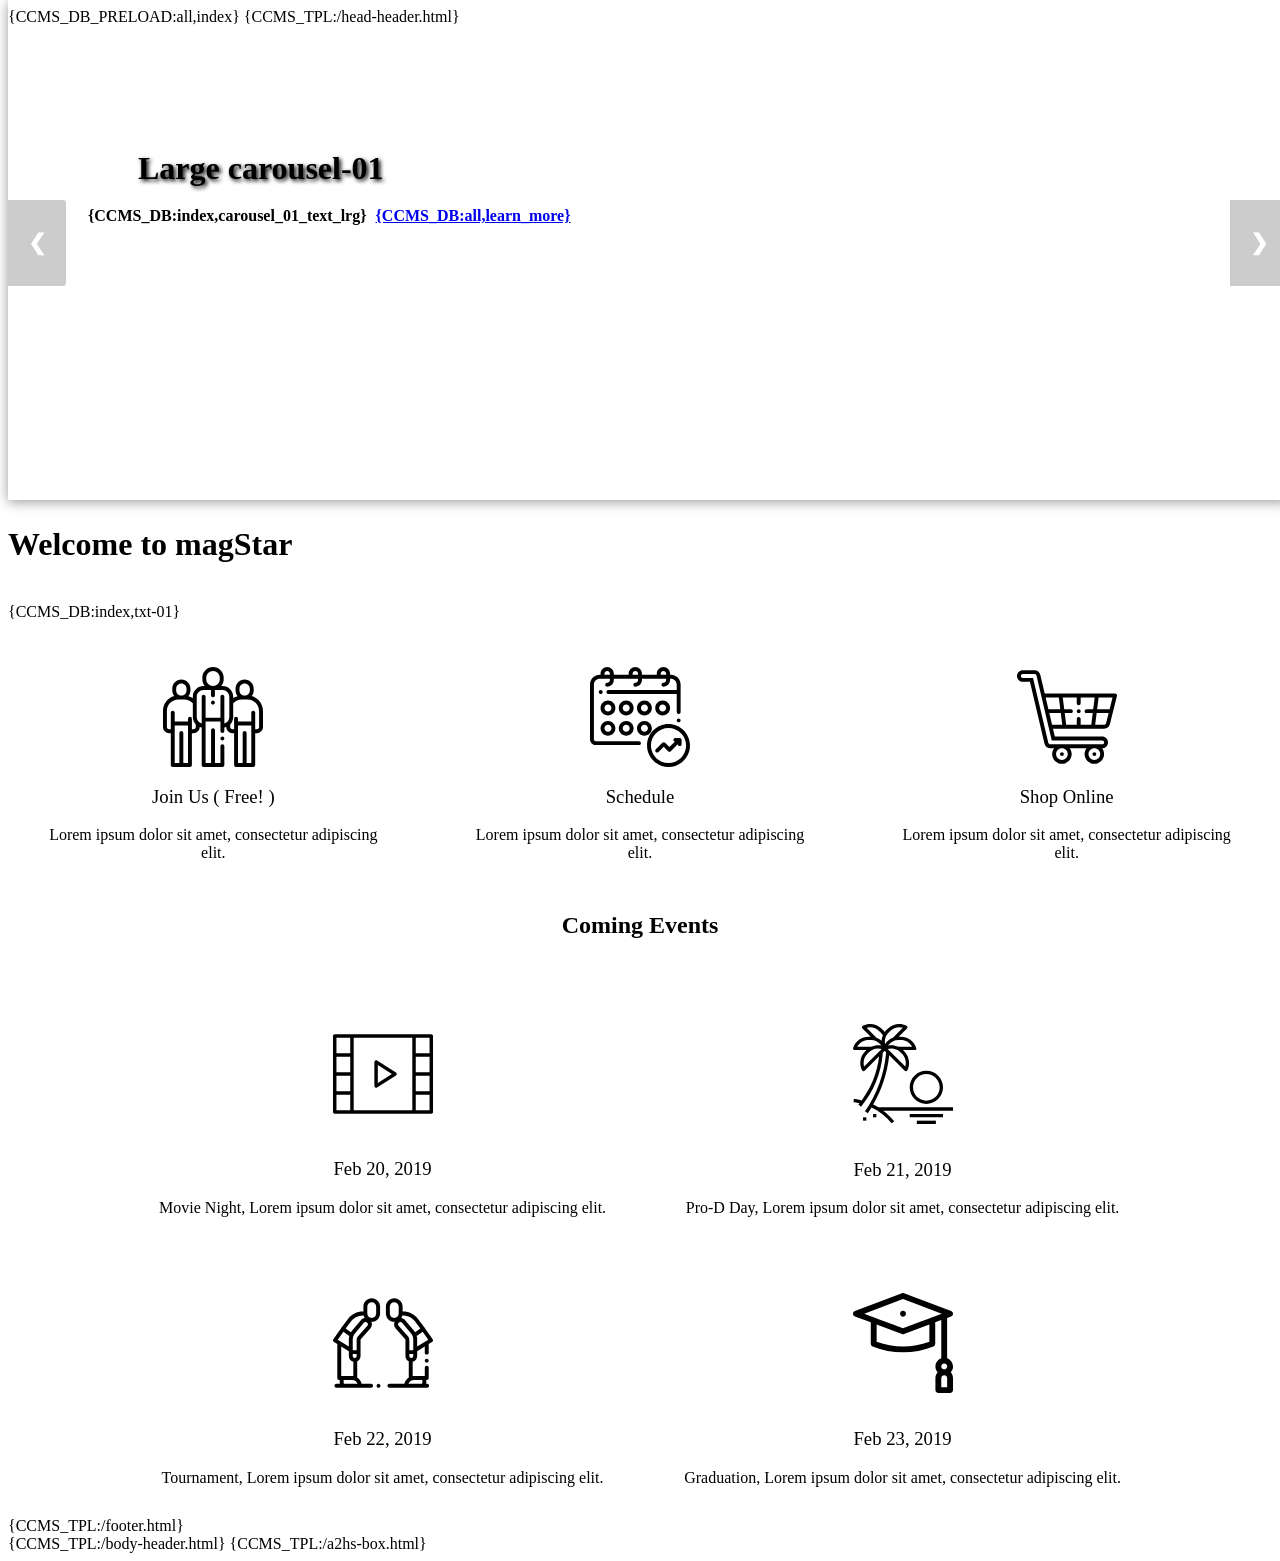
<file: ccmstpl/index.html>
{CCMS_DB_PRELOAD:all,index}<!DOCTYPE html>
<html lang="{CCMS_LIB:_default.php;FUNC:ccms_lng}" prefix="og: http://ogp.me/ns#">
	<head>
		{CCMS_TPL:/head-header.html}
		<title>{CCMS_DB:all,company_name} | {CCMS_DB:index,title}</title>
		<meta name="description" content="{CCMS_DB:index,description}" />

		<!-- Google / Search Engine Tags -->
		<meta itemprop="name" content="{CCMS_DB:all,company_name} | {CCMS_DB:index,title}" />
		<meta itemprop="description" content="{CCMS_DB:index,description}" />

		<!-- Facebook Meta Tags -->
		<meta property="og:url" content="https://{CCMS_LIB:_default.php;FUNC:ccms_cfgDomain}/en/" />
		<meta property="og:title" content="{CCMS_DB:all,company_name} | {CCMS_DB:index,title}" />
		<meta property="og:description" content="{CCMS_DB:index,description}" />

		<!-- Twitter Meta Tags -->
		<meta name="twitter:title" content="{CCMS_DB:all,company_name} | {CCMS_DB:index,title}" />
		<meta name="twitter:description" content="{CCMS_DB:index,description}" />

		<script type="application/ld+json">
			[
				{
					"@context":"https://schema.org",
					"@type":"WebSite",
					"name":"{CCMS_DB:all,company_name}",
					"url":"https://{CCMS_LIB:_default.php;FUNC:ccms_cfgDomain}/{CCMS_LIB:_default.php;FUNC:ccms_lng}/",
					"alternateName":"{CCMS_DB:all,company_name} | {CCMS_DB:index,title}"
				},{
					"@context":"https://schema.org",
					"@type":"Organization",
					"name":"{CCMS_DB:all,company_name}",
					"description":"{CCMS_DB:index,description}",
					"url":"https://{CCMS_LIB:_default.php;FUNC:ccms_cfgDomain}/{CCMS_LIB:_default.php;FUNC:ccms_lng}/",
					"logo":{
						"@type":"ImageObject",
						"url":"/ccmstpl/_img/logo.png"
					}{CCMS_TPL:/schema.html}
				}
			]
		</script>
		<style nonce="{CCMS_LIB:_default.php;FUNC:ccms_csp_nounce}">
			{CCMS_TPL:/_css/head-css.html}

			h1{margin:40px 0;}

			/* Carousel CSS START */
			.carousel{
				box-shadow:0 2px 12px rgba(0,0,0,.4);
				height:500px;
				position:absolute;
				top:0;
				width:100%
			}

			.carousel>.carousel-item{
				height:500px;
				background-position:center;
				background-repeat:no-repeat;
				background-size:cover;
				opacity:0;
				overflow:hidden;
				position:absolute;
				transition:all 1s ease-in-out;
				-moz-transition:all 1s ease-in-out;
				-o-transition:all 1s ease-in-out;
				-webkit-transition:all 1s ease-in-out;
				width:100%
			}

			.carousel-large{
				display:none;
				position:relative;
				top:150px
			}

			.carousel-medium{
				display:none;
				position:relative;
				top:150px
			}

			.carousel-small{
				display:block;
				position:relative;
				top:150px
			}

			.carousel-large>h1,
			.carousel-large>h2,
			.carousel-large>h3,
			.carousel-medium>h1,
			.carousel-medium>h2,
			.carousel-medium>h3,
			.carousel-small>h1,
			.carousel-small>h2,
			.carousel-small>h3{
				color:var(--cl0);
				font-weight:600;
				margin:0 0 20px 130px;
				text-align:unset;
				text-shadow:2px 2px 4px rgb(0,0,0)
			}

			.carousel-large>p,.carousel-medium>p,.carousel-small>p{
				font-weight:600;
				margin:0 80px;
				max-width:900px
			}

			.learnMore{
				background:var(--cl0);
				border:solid 1px var(--cl6);
				font-size:1rem;
				font-weight:bold;
				padding:5px;
			}

			#carousel-next,#carousel-prev{
				background-color:rgba(0,0,0,0.2);
				border-radius:0 3px 3px 0;
				color:white;
				cursor:pointer;
				font-size:22px;
				font-weight:bold;
				margin-top:-50px;
				padding:30px 20px;
				position:absolute;
				top:50%;
				transition:0.6s ease;
				user-select:none;
				width:auto;
				z-index:3
			}

			#carousel-next:hover,#carousel-prev:hover{background-color:rgba(0,0,0,0.8)}

			.webp .carousel-01{
				background-image:linear-gradient(to left,
					rgba(255,255,255,0)0%,
					rgba(255,255,255,.9)70%),
					url("/ccmstpl/_img/4wa5a0wmr0YAFIGX9p5w4kY_Ymtr-EIZHwRQU0kxZhEeJxFPc.webp");
			}

			.no-webp .carousel-01{
				background-image:linear-gradient(to left,
					rgba(255,255,255,0)0%,
					rgba(255,255,255,.9)70%),
					url("/ccmstpl/_img/4wa5a0wmr0YAFIGX9p5w4kY_Ymtr-EIZHwRQU0kxZhEeJxFPc.jpg");
			}

			.webp .carousel-02{
				background-image:linear-gradient(to left,
					rgba(255,255,255,0)0%,
					rgba(255,255,255,.9)70%),
					url("/ccmstpl/_img/TMkCA0kaMohoZ79ikxfrVU1Ojyt7EUvOIfETAHipdrgeJxFPc.webp");
			}

			.no-webp .carousel-02{
				background-image:linear-gradient(to left,
					rgba(255,255,255,0)0%,
					rgba(255,255,255,.9)70%),
					url("/ccmstpl/_img/TMkCA0kaMohoZ79ikxfrVU1Ojyt7EUvOIfETAHipdrgeJxFPc.jpg");
			}

			.webp .carousel-03{
				background-image:linear-gradient(to left,
					rgba(255,255,255,0)0%,
					rgba(255,255,255,.9)70%),
					url("/ccmstpl/_img/U6RptfJMRpg4lB-9g3xFx-nrYJtqvgHD-wR_x3ETSYAeJxFPc.webp");
			}

			.no-webp .carousel-03{
				background-image:linear-gradient(to left,
					rgba(255,255,255,0)0%,
					rgba(255,255,255,.9)70%),
					url("/ccmstpl/_img/U6RptfJMRpg4lB-9g3xFx-nrYJtqvgHD-wR_x3ETSYAeJxFPc.jpg");
			}

			.webp .carousel-04{
				background-image:linear-gradient(to left,
					rgba(255,255,255,0)0%,
					rgba(255,255,255,.9)70%),
					url("/ccmstpl/_img/ZkWXBbpe76tVfpVHug9Xc-3R4m7hSTb80TIFJ2qAMskeJxFPc.webp");
			}

			.no-webp .carousel-04{
				background-image:linear-gradient(to left,
					rgba(255,255,255,0)0%,
					rgba(255,255,255,.9)70%),
					url("/ccmstpl/_img/ZkWXBbpe76tVfpVHug9Xc-3R4m7hSTb80TIFJ2qAMskeJxFPc.jpg");
			}

			/* 769px or larger. */
			@media only screen and (min-width:769px){
				.carousel-large{display:none}
				.carousel-medium{display:block}
				.carousel-small{display:none}
			}

			/* 1025px or larger. */
			@media only screen and (min-width:1025px){
				.carousel-large{display:block}
				.carousel-medium{display:none}
				.carousel-small{display:none}
			}
			/* Carousel CSS END */


			.cssgrid>.c1{grid-area:c1}
			.cssgrid>.c2{grid-area:c2}
			.cssgrid>.c3{grid-area:c3}

			.cssgrid{
				display:grid;
				grid-gap:1em;
				grid-template-areas:
					"c1"
					"c2"
					"c3";
				text-align:center
			}

			.cssgrid>.box{
				background-color:var(--cl4);
				border-radius:7px;
				padding:30px;
				overflow:hidden
			}

			.cssgrid-events>.ev1{grid-area:ev1}
			.cssgrid-events>.ev2{grid-area:ev2}
			.cssgrid-events>.ev3{grid-area:ev3}
			.cssgrid-events>.ev4{grid-area:ev4}

			.cssgrid-events{
				display:grid;
				grid-gap:1em;
				grid-template-areas:
					"ev1"
					"ev2"
					"ev3"
					"ev4"
			}

			.cssgrid-events>.box{
				background-color:#fff;
				border-radius:7px;
				padding:30px;
				overflow:hidden
			}

			svg{max-width:100px}

			/* 768px or larger. */
			@media only screen and (min-width:768px) {
				.cssgrid-events{
					grid-template-areas:
						"ev1 ev2"
						"ev3 ev4"
				}
			}

			/* 824px or larger. Pixel Xl Landscape resolution is 411 x 823. */
			@media only screen and (min-width: 824px) {
				.cssgrid-events{
					grid-gap:1rem;
					grid-template-areas:
						"ev1 ev2"
						"ev3 ev4"
				}
			}

			/* 1023px or larger. */
			@media only screen and (min-width:1023px){
				.cssgrid{
					grid-gap:1rem;
					grid-template-columns:repeat(auto-fit,minmax(300px,1fr));
					grid-template-areas:
						"c1 c2 c3"
				}
			}
		</style>
		<script nonce="{CCMS_LIB:_default.php;FUNC:ccms_csp_nounce}">
			let activeArray_01 = ["lng","lng-{CCMS_LIB:_default.php;FUNC:ccms_lng}"];
			/* let activeArray_02 = ["fl-homepage"]; */
		</script>
	</head>

	<body>
		<div id="loading_svg"></div>

		<main style="margin-top:500px">
			<div class="contentType1">
				<h1>Welcome to magStar</h1>
				<div>
					<p dir="{CCMS_DB_DIR:index,txt-01:1}">{CCMS_DB:index,txt-01}</p>
				</div>
			</div>

			<div class="contentType1">
				<div class="cssgrid">
					<div class="box c1">
						<svg style="margin:0 32%" viewBox="0 0 512.001 512.001" xmlns="http://www.w3.org/2000/svg"><path d="M454.034,149.112c6.533-8.008,10.459-18.223,10.459-29.34v-9.123c0-25.637-20.856-46.493-46.493-46.493 s-46.493,20.856-46.493,46.493v9.123c0,11.121,3.929,21.34,10.467,29.349c-7.967,2.2-15.548,5.64-22.458,10.186v-7.252 c0-30.174-24.548-54.723-54.722-54.723h-6.457c7.745-9.428,12.402-21.485,12.402-34.61v-8.111C310.738,24.5,286.24,0,256.127,0 S201.516,24.5,201.516,54.612v8.111c0,13.125,4.657,25.182,12.402,34.61h-6.457c-30.174,0-54.722,24.549-54.722,54.723v7.425 c-6.978-4.63-14.647-8.132-22.712-10.359c6.537-8.01,10.467-18.228,10.467-29.349v-9.123c0-25.637-20.856-46.493-46.493-46.493 c-25.637,0-46.493,20.856-46.493,46.493v9.123c0,11.117,3.926,21.331,10.459,29.34C24.591,158.318,0,188.926,0,225.188v81.846 c0,17.391,14.148,31.539,31.539,31.539h8.389V502c0,5.522,4.477,10,10,10h43.938c0.021,0,0.041-0.003,0.062-0.003 S93.969,512,93.99,512h43.938c5.523,0,10-4.478,10-10V338.573h8.534c17.333,0,31.442-14.056,31.534-31.369 c3.242,1.238,6.63,2.173,10.131,2.777V502c0,5.522,4.477,10,10,10h96c5.523,0,10-4.478,10-10v-96.948c0-5.522-4.477-10-10-10 s-10,4.478-10,10V492h-28V323.306c0-5.522-4.477-10-10-10s-10,4.478-10,10V492h-28V279.556h76v48.163c0,5.522,4.477,10,10,10 s10-4.478,10-10v-17.737c3.41-0.589,6.715-1.487,9.88-2.678c0.146,17.266,14.232,31.269,31.532,31.269h8.534V502 c0,5.522,4.477,10,10,10h43.938c0.021,0,0.041-0.003,0.062-0.003s0.041,0.003,0.062,0.003h43.938c5.523,0,10-4.478,10-10V338.573 h8.389c17.391,0,31.539-14.148,31.539-31.539v-81.846C512,188.926,487.409,158.318,454.034,149.112z M67.507,110.649 c0-14.608,11.885-26.493,26.493-26.493s26.493,11.885,26.493,26.493v9.123c0,14.608-11.885,26.493-26.493,26.493 s-26.493-11.885-26.493-26.493V110.649z M127.928,492H103.99V338c0-5.522-4.477-10-10-10s-10,4.478-10,10v10.5 c-0.074,0.49-0.125,0.989-0.125,1.5v142H59.928V298.994h68V492z M167.999,307.033c0.001,6.363-5.175,11.54-11.538,11.54h-8.534 v-53.226c0-5.522-4.477-10-10-10s-10,4.478-10,10v13.646h-68v-45.477c0-5.522-4.477-10-10-10s-10,4.478-10,10v85.056h-8.389 c-6.362,0-11.539-5.177-11.539-11.539v-81.846c0-32.49,26.433-58.923,58.923-58.923h30.154c16.585,0,32.494,7.049,43.647,19.34 c0.004,0.005,0.009,0.009,0.014,0.014v70.453c0,14.679,5.821,28.016,15.262,37.854V307.033z M256.127,20 c19.085,0,34.611,15.526,34.611,34.611v8.111c0,19.084-15.526,34.61-34.611,34.61c-19.085,0-34.611-15.526-34.611-34.61v-8.111h0 C221.516,35.526,237.042,20,256.127,20z M339.515,256.073c0,15.913-10.763,29.35-25.389,33.438V152.056 c0.001-5.523-4.476-10-9.999-10s-10,4.478-10,10v107.5h-76v-107.5c0-5.522-4.477-10-10-10s-10,4.478-10,10V289.5 c-14.626-4.088-25.389-17.525-25.389-33.438V152.056c0-19.146,15.576-34.723,34.722-34.723h38.333v27.327c0,5.522,4.477,10,10,10 c5.523,0,10-4.478,10-10v-27.327h39c19.146,0,34.722,15.576,34.722,34.723V256.073z M391.507,110.649 c0-14.608,11.885-26.493,26.493-26.493c14.608,0,26.493,11.885,26.493,26.493v9.123c0,14.608-11.885,26.493-26.493,26.493 c-14.608,0-26.493-11.885-26.493-26.493V110.649z M452.072,492h-23.937V350c0-0.511-0.051-1.009-0.125-1.5V338 c0-5.522-4.477-10-10-10s-10,4.478-10,10v154h-23.938V298.994h68V492z M480.461,318.573h-8.389v-85.056c0-5.522-4.477-10-10-10 s-10,4.478-10,10v45.477h-68v-13.646c0-5.522-4.477-10-10-10s-10,4.478-10,10v53.226h-8.534c-6.362,0-11.539-5.177-11.539-11.539 v-12.842c9.592-9.862,15.516-23.309,15.516-38.12v-70.718c11.142-12.132,26.938-19.089,43.407-19.089h30.154 c32.49,0,58.923,26.433,58.923,58.923v81.845H492C492,313.396,486.824,318.573,480.461,318.573z"/><path d="M311.2,358.65c-1.86-1.87-4.44-2.93-7.07-2.93s-5.21,1.061-7.07,2.93c-1.87,1.86-2.93,4.44-2.93,7.07s1.06,5.21,2.93,7.07 c1.86,1.859,4.44,2.93,7.07,2.93s5.2-1.07,7.07-2.93c1.86-1.86,2.93-4.44,2.93-7.07S313.06,360.51,311.2,358.65z"/><path  d="M262.86,174.96c-1.86-1.86-4.43-2.93-7.07-2.93c-2.63,0-5.21,1.069-7.07,2.93c-1.86,1.859-2.93,4.439-2.93,7.07 c0,2.63,1.07,5.21,2.93,7.069c1.86,1.86,4.44,2.931,7.07,2.931c2.64,0,5.21-1.07,7.07-2.931c1.87-1.859,2.93-4.439,2.93-7.069 C265.79,179.399,264.73,176.819,262.86,174.96z"/></svg>
						<!-- Icons made by https://www.freepik.com/ from https://www.flaticon.com/ is licensed by http://creativecommons.org/licenses/by/3.0/ -->
						<h3 style="font-weight:unset;text-align:center">Join Us ( Free! )</h3>
						Lorem ipsum dolor sit amet, consectetur adipiscing elit.
					</div>

					<div class="box c2">
						<svg style="margin:0 32%" viewBox="0 0 512 512" xmlns="http://www.w3.org/2000/svg"><path d="M461.052,266.408c-1.859-1.86-4.429-2.93-7.068-2.93c-2.63,0-5.21,1.07-7.069,2.93c-1.86,1.86-2.93,4.44-2.93,7.069 c0,2.63,1.069,5.21,2.93,7.069s4.44,2.93,7.069,2.93c2.63,0,5.21-1.07,7.068-2.93c1.86-1.86,2.931-4.44,2.931-7.069 C463.982,270.847,462.913,268.267,461.052,266.408z"/><path  d="M413.987,39.997h-4v-6C409.987,15.251,394.736,0,375.99,0s-33.997,15.251-33.997,33.997v6h-75.994v-6 C265.999,15.251,250.748,0,232.002,0c-18.746,0-33.997,15.251-33.997,33.997v6h-75.994v-6C122.011,15.251,106.76,0,88.014,0 C69.268,0,54.017,15.251,54.017,33.997v6h-4c-27.568,0-49.996,22.428-49.996,49.996v279.977c0,16.541,13.457,29.997,29.997,29.997 h220.648c5.522,0,9.999-4.477,9.999-9.999s-4.477-9.999-9.999-9.999H30.019c-5.514,0-9.999-4.486-9.999-9.999V89.992 c0-16.541,13.457-29.997,29.997-29.997h51.996v7.167c0,7.719-6.279,13.999-13.999,13.999c-5.522,0-9.999,4.477-9.999,9.999 s4.478,9.999,9.999,9.999c18.746,0,33.997-15.251,33.997-33.997v-7.167h123.99v7.167c0,7.719-6.279,13.999-13.999,13.999 c-5.522,0-9.999,4.477-9.999,9.999s4.478,9.999,9.999,9.999c18.746,0,33.997-15.251,33.997-33.997v-7.167h123.99v7.167 c0,7.719-6.279,13.999-13.999,13.999c-5.522,0-9.999,4.477-9.999,9.999s4.478,9.999,9.999,9.999 c18.746,0,33.997-15.251,33.997-33.997v-7.167h4c16.541,0,29.997,13.457,29.997,29.997v27.998H94.014 c-5.522,0-9.999,4.477-9.999,9.999c0,5.523,4.478,9.999,9.999,9.999h349.971v92.492c0,5.523,4.478,9.999,9.999,9.999 s9.999-4.477,9.999-9.999V89.992C463.982,62.425,441.554,39.997,413.987,39.997z M102.013,39.997H74.015v-6 c0-7.719,6.279-13.999,13.999-13.999s13.999,6.279,13.999,13.999V39.997z M246.001,39.997h-27.998v-6 c0-7.719,6.279-13.999,13.999-13.999c7.719,0,13.999,6.279,13.999,13.999V39.997z M389.989,39.997h-27.998v-6 c0-7.719,6.279-13.999,13.999-13.999s13.999,6.279,13.999,13.999V39.997z"/><path d="M92.014,275.977c-20.951,0-37.997,17.046-37.997,37.997c0,20.951,17.046,37.997,37.997,37.997 s37.997-17.046,37.997-37.997C130.011,293.022,112.966,275.977,92.014,275.977z M92.014,331.972 c-9.924,0-17.998-8.074-17.998-17.998c0-9.924,8.074-17.999,17.998-17.999c9.924,0,17.999,8.074,17.999,17.999 C110.012,323.898,101.938,331.972,92.014,331.972z"/><path d="M185.339,275.977c-20.951,0-37.997,17.046-37.997,37.997c0,20.951,17.046,37.997,37.997,37.997 s37.997-17.046,37.997-37.997C223.336,293.022,206.291,275.977,185.339,275.977z M185.339,331.972 c-9.924,0-17.998-8.074-17.998-17.998c0-9.924,8.074-17.999,17.998-17.999c9.924,0,17.998,8.074,17.998,17.999 C203.337,323.898,195.263,331.972,185.339,331.972z"/><path d="M278.665,275.977c-20.951,0-37.997,17.046-37.997,37.997c0,20.951,17.046,37.997,37.997,37.997 s37.997-17.046,37.997-37.997C316.662,293.022,299.616,275.977,278.665,275.977z M278.665,331.972 c-9.924,0-17.998-8.074-17.998-17.998c0-9.924,8.074-17.999,17.998-17.999c9.924,0,17.998,8.074,17.998,17.999 C296.664,323.898,288.589,331.972,278.665,331.972z"/><path d="M92.014,171.986c-20.951,0-37.997,17.046-37.997,37.997s17.046,37.997,37.997,37.997s37.997-17.046,37.997-37.997 S112.966,171.986,92.014,171.986z M92.014,227.981c-9.924,0-17.998-8.074-17.998-17.998c0-9.924,8.074-17.998,17.998-17.998 c9.924,0,17.999,8.074,17.999,17.998C110.012,219.906,101.938,227.981,92.014,227.981z"/><path d="M278.665,171.986c-20.951,0-37.997,17.046-37.997,37.997s17.046,37.997,37.997,37.997 c20.951,0,37.997-17.046,37.997-37.997S299.616,171.986,278.665,171.986z M278.665,227.981c-9.924,0-17.998-8.074-17.998-17.998 c0-9.924,8.074-17.998,17.998-17.998c9.924,0,17.998,8.074,17.998,17.998C296.664,219.906,288.589,227.981,278.665,227.981z"/><path d="M371.99,171.986c-20.951,0-37.997,17.046-37.997,37.997s17.046,37.997,37.997,37.997s37.997-17.046,37.997-37.997 S392.941,171.986,371.99,171.986z M371.99,227.981c-9.924,0-17.998-8.074-17.998-17.998c0-9.924,8.074-17.998,17.998-17.998 c9.924,0,17.998,8.074,17.998,17.998C389.989,219.906,381.914,227.981,371.99,227.981z"/><path d="M185.339,171.986c-20.951,0-37.997,17.046-37.997,37.997s17.046,37.997,37.997,37.997s37.997-17.046,37.997-37.997 S206.291,171.986,185.339,171.986z M185.339,227.981c-9.924,0-17.998-8.074-17.998-17.998c0-9.924,8.074-17.998,17.998-17.998 c9.924,0,17.998,8.074,17.998,17.998C203.337,219.906,195.263,227.981,185.339,227.981z"/><path d="M62.086,120.92c-1.859-1.86-4.439-2.93-7.068-2.93c-2.63,0-5.21,1.07-7.069,2.93c-1.86,1.86-2.93,4.44-2.93,7.069 c0,2.63,1.069,5.21,2.93,7.069s4.44,2.93,7.069,2.93c2.63,0,5.209-1.07,7.068-2.93c1.86-1.86,2.931-4.44,2.931-7.069 C65.017,125.359,63.947,122.78,62.086,120.92z"/><path d="M401.988,292.018c-60.649,0-109.991,49.342-109.991,109.991c0,60.649,49.342,109.991,109.991,109.991 c60.649,0,109.991-49.342,109.991-109.991C511.978,341.36,462.638,292.018,401.988,292.018z M401.988,492.002 c-49.622,0-89.992-40.371-89.992-89.992s40.371-89.992,89.992-89.992c49.622,0,89.992,40.371,89.992,89.992 S451.61,492.002,401.988,492.002z"/><path d="M458.983,362.969h-21.998c-5.522,0-9.999,4.477-9.999,9.999c0,4.473,2.938,8.257,6.987,9.535l-27.319,27.319 l-22.094-22.094c-3.906-3.905-10.235-3.905-14.142,0l-33.497,33.497c-3.905,3.905-3.905,10.236,0,14.142 c1.953,1.953,4.512,2.929,7.07,2.929c2.559,0,5.118-0.976,7.07-2.929l26.427-26.427l22.094,22.094 c3.906,3.905,10.235,3.905,14.142,0l35.298-35.298c0.394,5.161,4.698,9.229,9.96,9.229c5.522,0,9.999-4.477,9.999-9.999v-21.998 C468.982,367.446,464.505,362.969,458.983,362.969z"/></svg>
						<!-- Icons made by https://www.freepik.com/ from https://www.flaticon.com/ is licensed by http://creativecommons.org/licenses/by/3.0/ -->
						<h3 style="font-weight:unset;text-align:center">Schedule</h3>
						Lorem ipsum dolor sit amet, consectetur adipiscing elit.
					</div>

					<div class="box c3">
						<svg style="margin:0 32%" viewBox="0 -16 512.00018 512" xmlns="http://www.w3.org/2000/svg"><path d="m396 440c5.519531 0 10-4.480469 10-10s-4.480469-10-10-10-10 4.480469-10 10 4.480469 10 10 10zm0 0"/><path d="m230 440c5.519531 0 10-4.480469 10-10s-4.480469-10-10-10-10 4.480469-10 10 4.480469 10 10 10zm0 0"/><path d="m509.882812 123.847656c-1.894531-2.429687-4.804687-3.847656-7.882812-3.847656h-360.003906l-22.792969-96.875c-3.210937-13.617188-15.222656-23.125-29.203125-23.125h-60c-16.542969 0-30 13.457031-30 30s13.457031 30 30 30h36.238281l74.558594 316.875c3.210937 13.617188 15.222656 23.125 29.203125 23.125h20.027344c-6.292969 8.363281-10.027344 18.753906-10.027344 30 0 27.570312 22.429688 50 50 50s50-22.429688 50-50c0-11.246094-3.734375-21.636719-10.027344-30h86.054688c-6.292969 8.363281-10.027344 18.753906-10.027344 30 0 27.570312 22.429688 50 50 50s50-22.429688 50-50c0-11.246094-3.734375-21.636719-10.027344-30h.027344c16.542969 0 30-13.457031 30-30s-13.457031-30-30-30h-242.238281l-9.414063-40h58.621094.019531.015625 145.992188.019531.019531 57.347656c13.785157 0 25.757813-9.34375 29.109376-22.726562l36.210937-144.847657c.746094-2.988281.074219-6.152343-1.820313-8.578125zm-35.691406 76.152344h-63.863281l7.5-60h71.363281zm-118.191406 20h31.671875l-7.5 60h-54.171875v-30c0-5.523438-4.476562-10-10-10s-10 4.476562-10 10v30h-54.171875l-7.5-60h31.671875c5.523438 0 10-4.476562 10-10s-4.476562-10-10-10h-34.171875l-7.5-60h71.671875v30c0 5.523438 4.476562 10 10 10s10-4.476562 10-10v-30h71.671875l-7.5 60h-34.171875c-5.523438 0-10 4.476562-10 10s4.476562 10 10 10zm-176.359375 60-14.117187-60h58.648437l7.5 60zm34.53125-140 7.5 60h-60.855469l-14.113281-60zm45.828125 290c0 16.542969-13.457031 30-30 30s-30-13.457031-30-30 13.457031-30 30-30 30 13.457031 30 30zm166 0c0 16.542969-13.457031 30-30 30s-30-13.457031-30-30 13.457031-30 30-30 30 13.457031 30 30zm10-70c5.515625 0 10 4.484375 10 10s-4.484375 10-10 10h-266c-4.660156 0-8.664062-3.171875-9.734375-7.710938l-78.1875-332.289062h-52.078125c-5.515625 0-10-4.484375-10-10s4.484375-10 10-10h60c4.660156 0 8.664062 3.171875 9.734375 7.710938l62.1875 264.292968c.003906.015625.007813.03125.011719.050782l15.988281 67.945312zm20.089844-87.582031c-1.117188 4.464843-5.109375 7.582031-9.710938 7.582031h-46.050781l7.5-60h61.367187zm0 0"/><path d="m316 200c-5.519531 0-10 4.480469-10 10s4.480469 10 10 10 10-4.480469 10-10-4.480469-10-10-10zm0 0"/></svg>
						<!-- Icons made by https://www.freepik.com/ from https://www.flaticon.com/ is licensed by http://creativecommons.org/licenses/by/3.0/ -->
						<h3 style="font-weight:unset;text-align:center">Shop Online</h3>
						Lorem ipsum dolor sit amet, consectetur adipiscing elit.
					</div>
				</div>
			</div>

			<div class="contentType2">
				<div style="margin:0 auto;max-width:1024px;text-align:center">
					<h2 style="color:var(--cl4);font-weight:601;margin-bottom:3.4rem">Coming Events</h2>
					<div class="cssgrid-events">
						<div class="box ev1">
							<svg style="margin-bottom:1rem" viewBox="0 0 58 58" xmlns="http://www.w3.org/2000/svg"><path d="M36.537,28.156l-11-7c-0.308-0.195-0.698-0.208-1.019-0.033C24.199,21.299,24,21.635,24,22v14 c0,0.365,0.199,0.701,0.519,0.877C24.669,36.959,24.834,37,25,37c0.187,0,0.374-0.053,0.537-0.156l11-7 C36.825,29.66,37,29.342,37,29S36.825,28.34,36.537,28.156z M26,34.179V23.821L34.137,29L26,34.179z"/><path d="M57,6H47H11H1C0.448,6,0,6.447,0,7v11v11v11v11c0,0.553,0.448,1,1,1h10h36h10c0.552,0,1-0.447,1-1V40V29V18V7 C58,6.447,57.552,6,57,6z M10,28H2v-9h8V28z M2,30h8v9H2V30z M12,40V29V18V8h34v10v11v11v10H12V40z M56,28h-8v-9h8V28z M48,30h8v9 h-8V30z M56,8v9h-8V8H56z M2,8h8v9H2V8z M2,50v-9h8v9H2z M56,50h-8v-9h8V50z"/></svg>
							<!-- Icons made by smashicons from https://www.flaticon.com/ is licensed by http://creativecommons.org/licenses/by/3.0/ -->
							<h3 style="font-weight: unset;">Feb 20, 2019</h3>
							Movie Night, Lorem ipsum dolor sit amet, consectetur adipiscing elit.
						</div>
						<div class="box ev2">
							<svg style="margin-bottom:1rem" viewBox="0 0 581 581.35816" xmlns="http://www.w3.org/2000/svg"><path d="m329.398438 367.980469c0 53.476562 43.351562 96.828125 96.828124 96.828125 53.472657 0 96.824219-43.351563 96.824219-96.828125 0-53.472657-43.351562-96.824219-96.824219-96.824219-53.453124.058594-96.769531 43.375-96.828124 96.824219zm96.828124-77.460938c42.78125 0 77.460938 34.679688 77.460938 77.460938s-34.679688 77.460937-77.460938 77.460937-77.460937-34.679687-77.460937-77.460937c.046875-42.757813 34.699219-77.414063 77.460937-77.460938zm0 0"/><path d="m370.898438 561.636719h110.664062v19.363281h-110.664062zm0 0"/><path d="m329.398438 522.902344h193.65625v19.367187h-193.65625zm0 0"/><path d="m116.378906 522.902344h19.367188v19.367187h-19.367188zm0 0"/><path d="m58.285156 542.269531h19.363282v19.367188h-19.363282zm0 0"/><path d="m117.347656 468.417969c50.558594-88.054688 82.28125-185.652344 93.15625-286.605469l90.050782 89.515625c1.800781 1.792969 4.234374 2.804687 6.777343 2.816406.523438.003907 1.050781-.039062 1.566407-.125 3.070312-.5 5.710937-2.445312 7.097656-5.226562 18.253906-36.433594 11.105468-80.464844-17.738282-109.25l-7.917968-7.921875h68.105468c5.347657.003906 9.6875-4.328125 9.6875-9.675782.003907-1.046874-.167968-2.085937-.496093-3.074218-12.859375-38.671875-49.046875-64.75-89.800781-64.710938h-12.585938l48.355469-48.636718c3.773437-3.789063 3.757812-9.917969-.03125-13.691407-.734375-.730469-1.578125-1.339843-2.503907-1.800781-36.449218-18.273438-80.503906-11.128906-109.308593 17.730469l-9.246094 9.246093c-3.015625 3.035157-5.816406 6.269532-8.394531 9.683594-2.546875-3.414062-5.328125-6.648437-8.320313-9.683594l-9.246093-9.246093c-28.78125-28.839844-72.8125-35.984375-109.238282-17.730469-4.785156 2.390625-6.726562 8.207031-4.335937 12.988281.460937.925781 1.070312 1.769531 1.800781 2.503907l48.410156 48.636718h-12.710937c-40.753907-.039062-76.945313 26.039063-89.800781 64.710938-1.695313 5.070312 1.042968 10.554687 6.117187 12.25.988281.332031 2.027344.5 3.074219.5h68.039062l-7.917968 7.921875c-28.84375 28.785156-35.992188 72.816406-17.742188 109.25 1.390625 2.78125 4.03125 4.726562 7.097656 5.226562.519532.085938 1.042969.128907 1.570313.125 2.558593 0 5.011719-1.011719 6.824219-2.816406l83.855468-83.359375c-10.382812 92.785156-45.328125 181.121094-101.234375 255.894531-13.015625-3.417969-26.210937-6.109375-39.523437-8.054687l-6.050782-.609375-1.9375 19.277343 5.644532.550782c9.683594 1.386718 19.304687 3.34375 28.875 5.558594-1.9375 2.429687-3.875 4.898437-5.878906 7.292968l14.851562 12.421875c74.410156-88.46875 118.769531-198.300781 126.671875-313.632812l11.144531-11.074219 8.34375 8.296875c-10.179687 123.339844-52.515625 241.859375-122.785156 343.734375l15.859375 11.097656c7.613281-10.867187 14.875-22.144531 21.914063-33.636718 45.292968 21.664062 85.285156 52.996093 117.160156 91.789062l14.976562-12.269531c-18.847656-22.914063-40.441406-43.425781-64.300781-61.066407h405.820313v-19.367187h-434.507813c-9.492187-5.730469-19.289063-10.921875-29.292969-15.753906zm186.429688-221.210938-102.304688-101.714843c26.167969-7.8125 54.511719-.722657 73.917969 18.492187l9.246094 9.25c19.371093 19.335937 26.699219 47.667969 19.140625 73.972656zm39.894531-114.949219h-80.171875c-18.671875-8.886718-39.738281-11.402343-59.976562-7.15625 14.089843-19.8125 36.894531-31.578124 61.207031-31.574218h13.070312c27.371094-.042969 52.601563 14.792968 65.871094 38.730468zm-137.496094-81.558593 9.25-9.246094c19.351563-19.375 47.695313-26.707031 74.011719-19.144531l-57.398438 57.738281c-18.628906 6.855469-34.621093 19.410156-45.710937 35.875-4.503906-23.6875 2.925781-48.078125 19.878906-65.222656zm-53.339843-9.246094 9.246093 9.246094c4.3125 4.402343 8.054688 9.332031 11.136719 14.667969-4.386719 10.199218-6.890625 21.101562-7.398438 32.1875-8.691406-7.59375-18.703124-13.523438-29.53125-17.507813l-57.410156-57.738281c26.308594-7.558594 54.644532-.226563 73.984375 19.144531zm-62.386719 52.074219h13.074219c24.328124-.023438 47.164062 11.738281 61.269531 31.5625-20.226563-4.230469-41.285157-1.714844-59.945313 7.167968h-80.203125c13.265625-23.925781 38.476563-38.757812 65.835938-38.730468zm-25.910157 153.679687c-7.558593-26.304687-.226562-54.636719 19.144532-73.972656l9.246094-9.25c13.929687-13.894531 32.820312-21.671875 52.5-21.609375 7.261718.003906 14.484374 1.039062 21.457031 3.078125zm0 0"/></svg>
							<!-- Icons made by monkik from https://www.flaticon.com/ is licensed by http://creativecommons.org/licenses/by/3.0/ -->
							<h3 style="font-weight: unset;">Feb 21, 2019</h3>
							Pro-D Day, Lorem ipsum dolor sit amet, consectetur adipiscing elit.
						</div>
						<div class="box ev3">
							<svg style="margin-bottom:1rem" viewBox="0 0 512 512" xmlns="http://www.w3.org/2000/svg"><path d="M487.068,339.443c-1.86-1.86-4.441-2.93-7.071-2.93c-2.64,0-5.211,1.07-7.081,2.93c-1.86,1.86-2.92,4.441-2.92,7.071 s1.06,5.211,2.92,7.071c1.87,1.86,4.441,2.93,7.081,2.93c2.63,0,5.211-1.07,7.071-2.93c1.86-1.86,2.93-4.441,2.93-7.071 S488.928,341.304,487.068,339.443z"/><path d="M510.197,236.76l-40.507-57.997c-0.004-0.006-0.009-0.012-0.013-0.019c-0.002-0.002-0.003-0.005-0.005-0.007 c-0.003-0.004-0.006-0.008-0.01-0.012c-0.062-0.087-0.124-0.174-0.188-0.26l-35.268-46.735 c-17.368-23.015-44.951-36.756-73.784-36.756h-4.116V69.637c0-23.53-19.143-42.674-42.674-42.674 c-23.531,0-42.674,19.143-42.674,42.674v35.339c0,23.53,19.143,42.674,42.674,42.674c0.635,0,1.266-0.02,1.895-0.048 c-4.752,11.106-2.971,24.407,5.512,33.924l47.771,53.59c1.355,1.521,2.102,3.481,2.102,5.518v62.254v20.003 c0,11.914,6.98,22.227,17.066,27.067v82.663c-11.425,7.15-19.775,18.777-22.554,32.412h-76.737 c-5.524,0-10.002,4.478-10.002,10.002s4.478,10.002,10.002,10.002h193.465c5.524,0,10.002-4.478,10.002-10.002 s-4.478-10.002-10.002-10.002h-5.232c0.329-1.616,0.503-3.289,0.503-5.001V445.03h2.569c5.524,0,10.002-4.478,10.002-10.002 V382.02c0-5.524-4.478-10.002-10.002-10.002c-5.524,0-10.002,4.478-10.002,10.002v43.007h-62.01v-72.98 c13.146-3.185,22.942-15.045,22.942-29.157v-20.003v-5.235l39.069-23.881v31.736c0,5.524,4.478,10.002,10.002,10.002 c5.524,0,10.002-4.478,10.002-10.002v-41.507c0-0.789-0.101-1.553-0.274-2.289l17.492-10.692c2.354-1.438,4.009-3.786,4.574-6.485 C512.352,241.834,511.776,239.021,510.197,236.76z M313.634,127.646c-12.501,0-22.671-10.17-22.671-22.671V69.637 c0-12.501,10.17-22.671,22.671-22.671s22.671,10.17,22.671,22.671v35.339C336.305,117.476,326.135,127.646,313.634,127.646z M414.427,445.03h42.994v15.002c0,2.757-2.243,5.001-5.001,5.001h-66.285C390.263,453.391,401.387,445.03,414.427,445.03z M410.92,322.891c0,5.515-4.487,10.002-10.002,10.002s-10.002-4.487-10.002-10.002v-10.002h20.003V322.891z M410.921,292.885 h-20.003v-52.252c0-6.952-2.547-13.639-7.173-18.829l-47.772-53.589c-4.218-4.732-4.021-11.959,0.45-16.452 c2.405-2.418,5.602-3.676,9.016-3.528c3.409,0.144,6.493,1.661,8.687,4.273l45.562,54.253 c7.243,8.625,11.233,19.578,11.233,30.841V292.885z M420.343,201.196c-1.609-2.538-3.39-4.979-5.338-7.299l-45.562-54.254 c-5.133-6.111-12.39-10.066-20.24-11.127c2.707-4.078,4.729-8.645,5.909-13.539h5.311c22.594,0,44.207,10.768,57.817,28.802 l29.037,38.478L420.343,201.196z M430.923,274.209v-36.606c0-6.025-0.807-11.986-2.362-17.732l30.476-21.43l28.674,41.056 L430.923,274.209z"/><path d="M240.108,467.964c-1.86-1.86-4.441-2.93-7.071-2.93s-5.211,1.07-7.071,2.93s-2.93,4.441-2.93,7.071s1.07,5.211,2.93,7.071 s4.441,2.93,7.071,2.93s5.211-1.07,7.071-2.93c1.86-1.86,2.93-4.441,2.93-7.071S241.968,469.824,240.108,467.964z"/><path d="M198.365,26.963c-23.531,0-42.674,19.143-42.674,42.674v25.337h-4.116c-28.833,0-56.416,13.74-73.784,36.756 l-35.268,46.735c-0.064,0.086-0.127,0.172-0.188,0.26c-0.003,0.004-0.006,0.008-0.009,0.012c-0.002,0.002-0.003,0.005-0.005,0.007 c-0.004,0.006-0.009,0.012-0.013,0.019L1.802,236.76c-1.58,2.261-2.155,5.075-1.59,7.775c0.565,2.7,2.219,5.047,4.574,6.485 l17.492,10.692c-0.173,0.736-0.274,1.5-0.274,2.289v171.028c0,5.524,4.478,10.002,10.002,10.002h2.569v15.002 c0,1.712,0.174,3.385,0.503,5.001H17.571c-5.524,0-10.002,4.478-10.002,10.002c0,5.524,4.478,10.002,10.002,10.002h177.46 c5.524,0,10.002-4.478,10.002-10.002c0-5.524-4.478-10.002-10.002-10.002h-48.458c-2.779-13.635-11.129-25.262-22.554-32.412 v-82.663c10.085-4.841,17.066-15.153,17.066-27.067v-20.003v-62.254c0-2.037,0.747-3.998,2.102-5.518l47.771-53.59 c8.484-9.518,10.264-22.82,5.512-33.924c0.629,0.028,1.259,0.048,1.895,0.048c23.53,0,42.674-19.143,42.674-42.674V69.637 C241.039,46.107,221.896,26.963,198.365,26.963z M93.758,143.78c13.609-18.035,35.224-28.802,57.817-28.802h5.311 c1.18,4.894,3.201,9.461,5.909,13.539c-7.85,1.062-15.106,5.016-20.239,11.128l-45.562,54.253 c-1.948,2.32-3.729,4.761-5.338,7.299l-26.933-18.939L93.758,143.78z M101.079,312.889h20.003v10.002 c0,5.515-4.487,10.002-10.002,10.002s-10.002-4.487-10.002-10.002V312.889z M24.288,239.497l28.674-41.056l30.476,21.429 c-1.555,5.746-2.362,11.707-2.362,17.732v36.606L24.288,239.497z M42.006,273.772l39.069,23.881v5.235v20.003 c0,14.111,9.795,25.972,22.942,29.157v72.98H42.006V273.772z M125.863,465.034H59.578c-2.757,0-5.001-2.243-5.001-5.001V445.03 h42.994C110.611,445.03,121.734,453.391,125.863,465.034z M176.026,168.214l-47.771,53.59c-4.626,5.189-7.173,11.877-7.173,18.829 v52.253h-20.003v-55.283c0-11.263,3.99-22.216,11.233-30.841l45.562-54.253c2.193-2.612,5.279-4.13,8.687-4.274 c3.406-0.138,6.609,1.109,9.015,3.528C180.046,156.257,180.243,163.484,176.026,168.214z M221.035,104.975 c0,12.501-10.17,22.671-22.671,22.671s-22.671-10.17-22.671-22.671V69.637h0.001c0-12.501,10.17-22.671,22.671-22.671 s22.67,10.17,22.67,22.671V104.975z"/></svg>
							<!-- Icons made by freepik from https://www.flaticon.com/ is licensed by http://creativecommons.org/licenses/by/3.0/ -->
							<h3 style="font-weight: unset;">Feb 22, 2019</h3>
							Tournament, Lorem ipsum dolor sit amet, consectetur adipiscing elit.
						</div>
						<div class="box ev4">
							<svg style="margin-bottom:1rem" viewBox="0 0 512 512.0005" xmlns="http://www.w3.org/2000/svg"><path d="m482 333.582031v-205.96875l20.25-7.5625c5.851562-2.183593 9.738281-7.773437 9.75-14.023437s-3.855469-11.851563-9.699219-14.058594l-241-91c-3.417969-1.292969-7.183593-1.292969-10.597656 0l-241 91c-5.851563 2.207031-9.7148438 7.808594-9.703125 14.058594s3.898438 11.839844 9.753906 14.023437l81.246094 30.34375v109.355469c0 6.132812 3.734375 11.648438 9.429688 13.925781 49.699218 19.882813 102.042968 29.960938 155.570312 29.960938s105.871094-10.078125 155.570312-29.960938c5.695313-2.277343 9.429688-7.792969 9.429688-13.925781v-109.355469l31-11.578125v194.765625c-17.457031 6.191407-30 22.863281-30 42.417969 0 11.515625 4.355469 22.03125 11.496094 30-7.140625 7.96875-11.496094 18.484375-11.496094 30v61c0 8.285156 6.714844 15 15 15h60c8.285156 0 15-6.714844 15-15v-61c0-11.515625-4.355469-22.03125-11.496094-30 7.144532-7.96875 11.496094-18.484375 11.496094-30 0-19.554688-12.539062-36.226562-30-42.417969zm-226-302.546875 198.332031 74.886719c-8.78125 3.28125-189.585937 70.800781-198.332031 74.066406-6.605469-2.464843-184.097656-68.75-198.332031-74.066406zm135 218.421875c-87.445312 32.410157-182.554688 32.410157-270 0v-87.859375l129.753906 48.457032c3.382813 1.261718 7.109375 1.261718 10.496094 0l129.75-48.457032zm76 111.542969c8.269531 0 15 6.730469 15 15 0 8.273438-6.730469 15-15 15s-15-6.726562-15-15c0-8.269531 6.730469-15 15-15zm15 121h-30v-46c0-8.269531 6.730469-15 15-15s15 6.730469 15 15zm0 0"/><path d="m271 106c0 8.285156-6.714844 15-15 15s-15-6.714844-15-15 6.714844-15 15-15 15 6.714844 15 15zm0 0"/></svg>
							<!-- Icons made by freepik from https://www.flaticon.com/ is licensed by http://creativecommons.org/licenses/by/3.0/ -->
							<h3 style="font-weight: unset;">Feb 23, 2019</h3>
							Graduation, Lorem ipsum dolor sit amet, consectetur adipiscing elit.
						</div>
					</div>
				</div>
			</div>
			{CCMS_TPL:/footer.html}
		</main>

		<div class="carousel">
			<div class="carousel-01 carousel-item" style="opacity:1">
				<div class="carousel-large">
					<h1>Large carousel-01</h1>
					<p>{CCMS_DB:index,carousel_01_text_lrg} <a href="#" class="learnMore">{CCMS_DB:all,learn_more}</a></p>
				</div>
				<div class="carousel-medium">
					<h2>Medium carousel-01</h2>
					<p>{CCMS_DB:index,carousel_01_text_med} <a href="#" class="learnMore">{CCMS_DB:all,learn_more}</a></p>
				</div>
				<div class="carousel-small">
					<h3>Small carousel-01</h3>
					<p>{CCMS_DB:index,carousel_01_text_sml} <a href="#" class="learnMore">{CCMS_DB:all,learn_more}</a></p>
				</div>
			</div>
			<div class="carousel-02 carousel-item">
				<div class="carousel-large">
					<h1>Large carousel-02</h1>
					<p>carousel-02: Lorem ipsum dolor sit amet, consectetur adipisicing elit, sed do eiusmod tempor incididunt ut labore et dolore magna aliqua. Ut enim ad minim veniam, quis nostrud exercitation ullamco laboris nisi ut aliquip ex ea commodo consequat. Duis aute irure dolor in reprehenderit in voluptate velit esse cillum dolore eu fugiat nulla pariatur. Excepteur sint occaecat cupidatat non proident, sunt in culpa qui officia deserunt mollit anim id est laborum. <a href="#" class="learnMore">LEARN MORE</a></p>
				</div>
				<div class="carousel-medium">
					<h2>Medium carousel-02</h2>
					<p>carousel-02: Lorem ipsum dolor sit amet, consectetur adipisicing elit, sed do eiusmod tempor incididunt ut labore et dolore magna aliqua. Ut enim ad minim veniam, quis nostrud exercitation ullamco laboris nisi ut aliquip ex ea commodo consequat. <a href="#" class="learnMore">LEARN MORE</a></p>
				</div>
				<div class="carousel-small">
					<h3>Small carousel-02</h3>
					<p>carousel-02: Lorem ipsum dolor sit amet, consectetur adipisicing elit, sed do eiusmod tempor incididunt ut labore et dolore magna aliqua. <a href="#" class="learnMore">LEARN MORE</a></p>
				</div>
			</div>
			<div class="carousel-03 carousel-item">
				<div class="carousel-large">
					<h1>Large carousel-03</h1>
					<p>carousel-03: Lorem ipsum dolor sit amet, consectetur adipisicing elit, sed do eiusmod tempor incididunt ut labore et dolore magna aliqua. Ut enim ad minim veniam, quis nostrud exercitation ullamco laboris nisi ut aliquip ex ea commodo consequat. Duis aute irure dolor in reprehenderit in voluptate velit esse cillum dolore eu fugiat nulla pariatur. Excepteur sint occaecat cupidatat non proident, sunt in culpa qui officia deserunt mollit anim id est laborum. <a href="#" class="learnMore">LEARN MORE</a></p>
				</div>
				<div class="carousel-medium">
					<h2>Medium carousel-03</h2>
					<p>carousel-03: Lorem ipsum dolor sit amet, consectetur adipisicing elit, sed do eiusmod tempor incididunt ut labore et dolore magna aliqua. Ut enim ad minim veniam, quis nostrud exercitation ullamco laboris nisi ut aliquip ex ea commodo consequat. <a href="#" class="learnMore">LEARN MORE</a></p>
				</div>
				<div class="carousel-small">
					<h3>Small carousel-03</h3>
					<p>carousel-03: Lorem ipsum dolor sit amet, consectetur adipisicing elit, sed do eiusmod tempor incididunt ut labore et dolore magna aliqua. <a href="#" class="learnMore">LEARN MORE</a></p>
				</div>
			</div>
			<div class="carousel-04 carousel-item">
				<div class="carousel-large">
					<h1>Large carousel-04</h1>
					<p>carousel-04: Lorem ipsum dolor sit amet, consectetur adipisicing elit, sed do eiusmod tempor incididunt ut labore et dolore magna aliqua. Ut enim ad minim veniam, quis nostrud exercitation ullamco laboris nisi ut aliquip ex ea commodo consequat. Duis aute irure dolor in reprehenderit in voluptate velit esse cillum dolore eu fugiat nulla pariatur. Excepteur sint occaecat cupidatat non proident, sunt in culpa qui officia deserunt mollit anim id est laborum. <a href="#" class="learnMore">LEARN MORE</a></p>
				</div>
				<div class="carousel-medium">
					<h2>Medium carousel-04</h2>
					<p>carousel-04: Lorem ipsum dolor sit amet, consectetur adipisicing elit, sed do eiusmod tempor incididunt ut labore et dolore magna aliqua. Ut enim ad minim veniam, quis nostrud exercitation ullamco laboris nisi ut aliquip ex ea commodo consequat. <a href="#" class="learnMore">LEARN MORE</a></p>
				</div>
				<div class="carousel-small">
					<h3>Small carousel-04</h3>
					<p>carousel-04: Lorem ipsum dolor sit amet, consectetur adipisicing elit, sed do eiusmod tempor incididunt ut labore et dolore magna aliqua. <a href="#" class="learnMore">LEARN MORE</a></p>
				</div>
			</div>
			<a id="carousel-prev">&#10094;</a>
			<a id="carousel-next" style="right:0px">&#10095;</a>
		</div>

		{CCMS_TPL:/body-header.html}

		{CCMS_TPL:/a2hs-box.html}

		<script nonce="{CCMS_LIB:_default.php;FUNC:ccms_csp_nounce}">
			{CCMS_TPL:/_js/footer-js.html}

			/*
			var l=document.createElement("link");
			l.rel="stylesheet";
			l.href = "/ccmstpl/_css/style.css?v=1";
			var h=document.getElementsByTagName("head")[0];
			h.parentNode.insertBefore(l,h);
			*/

			/*
			Argument details for example_build_css_link() and example_build_js_link() function calls:
			arg1 = (1 = append AWS link), (empty = do not append AWS link)
			arg2 = (1 = append language code to link), (empty = do not append language code to link)	In other words, send it through the parser first like a normal template. ie: https://yourdomain.com/en/somefile.css, adding the 'en' will push this template through the parser first before outputting it to the browser.
			arg3 = a variable found in the config file that represents a partial pathway to the style sheet, not including and details about AWS, language code, or language direction)
			arg4 = (1 = append language direction to link), (empty = do not append language direction to link)
			arg5 = Version number, this is very helpful when trying to update files like css and js that don't get called by serviceWorker after they are stored. (empty = do not append '?v=some_number' to the URL.)

			Argument details for example_build_js_sri() function calls:
			arg1 = 1 = build sri code based on version stored on AWS.  empty = build sri code based on version stored on our own server.
			arg2 = a variable found in the config file that represents a partial pathway to the style sheet. (Not including details about AWS, language code, or language direction)
			*/

			{CCMS_LIB:examples/xyzzy.php;FUNC:example_build_css_link("","1","CSS-01","","")}
			{CCMS_LIB:examples/xyzzy.php;FUNC:example_build_css_link("","","GDPR-CSS","","")}

			function loadJSResources(){
				loadFirst("{CCMS_LIB:examples/xyzzy.php;FUNC:example_build_js_link("","","MODERNIZER","","")}",function(){
					loadFirst("{CCMS_LIB:examples/xyzzy.php;FUNC:example_build_js_link("","","JQUERY","","")}",function(){
						loadFirst("{CCMS_LIB:examples/xyzzy.php;FUNC:example_build_js_link("","","JS-01","","")}",function(){
							loadFirst("/ccmstpl/_js/lazyload-17.4.0.min.js",function(){
								loadFirst("{CCMS_LIB:examples/xyzzy.php;FUNC:example_build_js_link("","","GDPR-JS","","")}",function(){

									/* https://github.com/verlok/vanilla-lazyload */
									var lazyLoad = new LazyLoad({
										elements_selector:".lazy",
										cancel_on_exit:true
									});

									new VGNav({
									  expand: 'md',
									}).toggle();

									/* General Data Protection Regulation (GDPR) Cookie Consent Banner */
									window.wpcc.init({"colors":{"popup":{"background":"var(--cl0)","text":"#000000","border":"var(--cl3)"},"button":{"background":"var(--cl3)","text":"#ffffff"}},"position":"bottom","padding":"none","fontsize":"tiny","content":{"href":"/{CCMS_LIB:_default.php;FUNC:ccms_lng}/about-us/privacy-policy.html","message":"{CCMS_DB:all,cookie_text}","link":"{CCMS_DB:all,cookie_link}","button":"{CCMS_DB:all,cookie_button}"}})

								}{CCMS_LIB:examples/xyzzy.php;FUNC:example_build_js_sri("","GDPR-JS")});
							});
						}{CCMS_LIB:examples/xyzzy.php;FUNC:example_build_js_sri("","JS-01")});
					}{CCMS_LIB:examples/xyzzy.php;FUNC:example_build_js_sri("","JQUERY")});
				}{CCMS_LIB:examples/xyzzy.php;FUNC:example_build_js_sri("","MODERNIZER")});
			}

			/* Carousel START */
			var speed=8000;
			var carouselIndex=0;
			var intervalID;
			function carouselPlus(n){
				clearInterval(intervalID);
				carouselIndex+=n;
				carousel(carouselIndex)
			}
			function carousel(n){
				var i;
				var carouselArray=document.getElementsByClassName("carousel-item");
				if(n>carouselArray.length){carouselIndex=1}
				if(n<1){carouselIndex=carouselArray.length}
				if(carouselIndex>carouselArray.length){carouselIndex=1}
				for(i=0;i<carouselArray.length;i++){
					carouselArray[i].style.opacity="0";
					carouselArray[i].style.zIndex="0"
				}
				window.setTimeout(function(){
					carouselArray[carouselIndex-1].style.opacity="1";
					carouselArray[carouselIndex-1].style.zIndex="1"
				},500);
				intervalID=window.setInterval(carouselPlus,speed,1)
			}
			carouselPlus(1);
			document.getElementById("carousel-prev").addEventListener("click",function(){carouselPlus(-1)});
			document.getElementById("carousel-next").addEventListener("click",function(){carouselPlus(1)});
			/* Carousel END */

			if(window.addEventListener){
				window.addEventListener("load",loadJSResources,false);
			}else if(window.attachEvent){
				window.attachEvent("onload",loadJSResources);
			}else{window.onload=loadJSResources;}
		</script>
	</body>
</html>
</file>
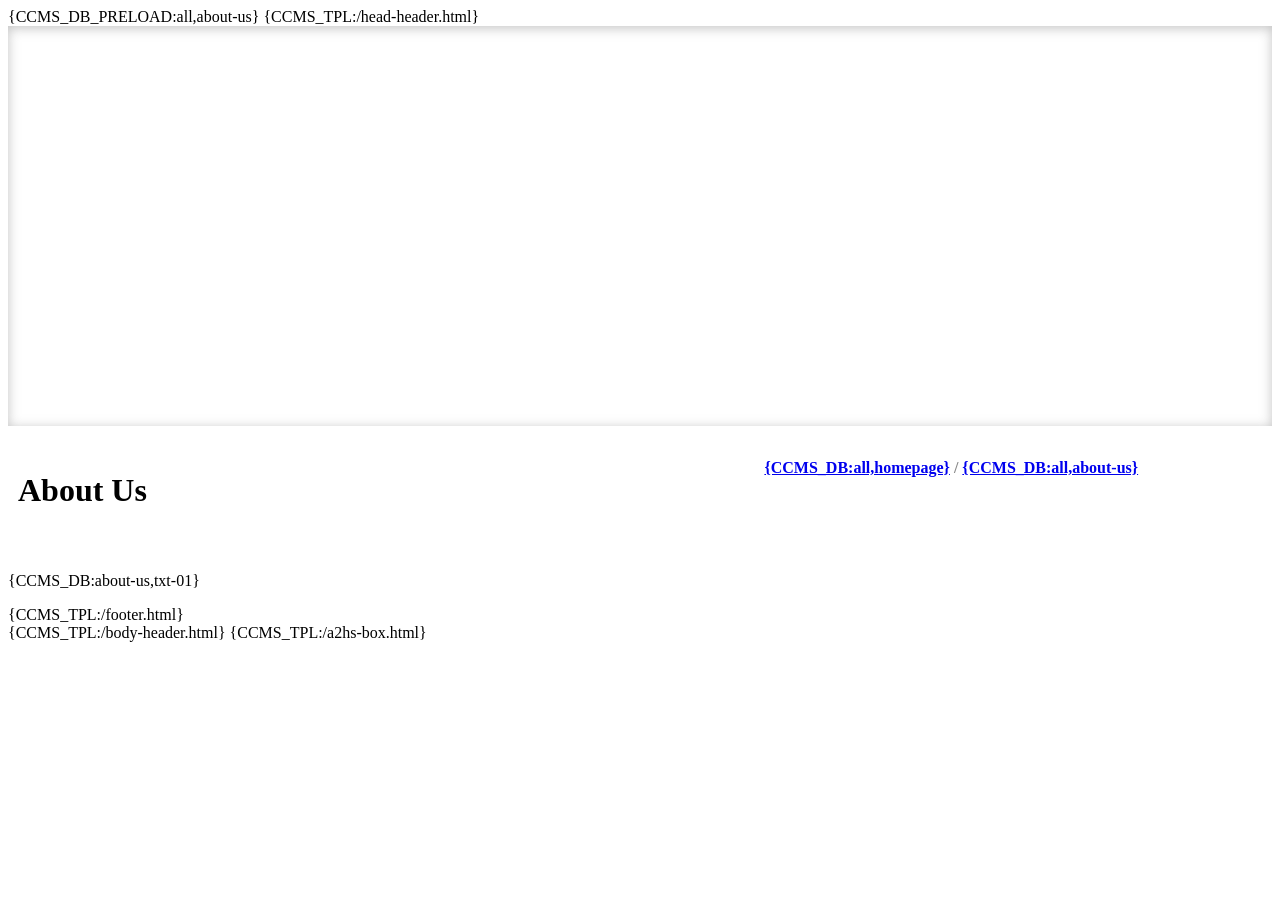
<file: ccmstpl/about-us/index.html>
{CCMS_DB_PRELOAD:all,about-us}<!DOCTYPE html>
<html lang="{CCMS_LIB:_default.php;FUNC:ccms_lng}" prefix="og: http://ogp.me/ns#">
	<head>
		{CCMS_TPL:/head-header.html}
		<title>{CCMS_DB:all,company_name} | {CCMS_DB:about-us,title}</title>
		<meta name="description" content="{CCMS_DB:about-us,description}" />

		<!-- Google / Search Engine Tags -->
		<meta itemprop="name" content="{CCMS_DB:all,company_name} | {CCMS_DB:about-us,title}" />
		<meta itemprop="description" content="{CCMS_DB:about-us,description}" />

		<!-- Facebook Meta Tags -->
		<meta property="og:url" content="https://{CCMS_LIB:_default.php;FUNC:ccms_cfgDomain}/en/" />
		<meta property="og:title" content="{CCMS_DB:all,company_name} | {CCMS_DB:about-us,title}" />
		<meta property="og:description" content="{CCMS_DB:about-us,description}" />

		<!-- Twitter Meta Tags -->
		<meta name="twitter:title" content="{CCMS_DB:all,company_name} | {CCMS_DB:about-us,title}" />
		<meta name="twitter:description" content="{CCMS_DB:about-us,description}" />

		<script type="application/ld+json">
			[
				{
					"@context":"https://schema.org",
					"@type":"WebSite",
					"name":"{CCMS_DB:all,company_name}",
					"url":"https://{CCMS_LIB:_default.php;FUNC:ccms_cfgDomain}/{CCMS_LIB:_default.php;FUNC:ccms_lng}/",
					"alternateName":"{CCMS_DB:all,company_name} | {CCMS_DB:about-us,title}"
				},{
					"@context":"https://schema.org",
					"@type":"Organization",
					"name":"{CCMS_DB:all,company_name}",
					"description":"{CCMS_DB:about-us,description}",
					"url":"https://{CCMS_LIB:_default.php;FUNC:ccms_cfgDomain}/{CCMS_LIB:_default.php;FUNC:ccms_lng}/",
					"logo":{
						"@type":"ImageObject",
						"url":"/ccmstpl/_img/logo.png"
					}{CCMS_TPL:/schema.html}
				}
			]
		</script>
		<style nonce="{CCMS_LIB:_default.php;FUNC:ccms_csp_nounce}">
			{CCMS_TPL:/_css/head-css.html}

			.breadCrumbGrid>.c1{grid-area:c1}
			.breadCrumbGrid>.c2{grid-area:c2}
			.breadCrumbGrid>.c3{grid-area:c3}

			.breadCrumbGrid{
				display:grid;
				grid-template-areas:
					"c1"
					"c2"
					"c3";
				padding:10px
			}

			.no-webp .about-us_index-01{background-image:url("/ccmstpl/_img/about-us/index-01.jpg")}

			.parallax {
				background-attachment:scroll;
				background-position:center;
				background-repeat:no-repeat;
				background-size:cover;
				box-shadow:0 2px 12px rgba(136,136,136,.5) inset;
				margin-bottom:15px;
				min-height:400px;
			}

			.webp .about-us_index-01{background-image:url("/ccmstpl/_img/about-us/index-01.webp")}

			/* 768px or larger. */
			@media only screen and (min-width:768px){
				/*==========
				BEGINNING of tags found in the MAIN tag
				==========*/
				.breadCrumbGrid{
					grid-template-columns:40% auto 40%;
					grid-template-areas:
						"c1 c2 c3"
				}
				/*==========
				END of tags found in the MAIN tag
				==========*/
			}


			/* 1367px or larger. */
			@media only screen and (min-width:1367px){
				/*==========
				BEGINNING of tags found in the MAIN tag
				==========*/
				.parallax{
					background-attachment:fixed;
					background-position:60% -200%;
					background-size:unset
				}
				/*==========
				END of tags found in the MAIN tag
				==========*/
			}

		</style>
		<script nonce="{CCMS_LIB:_default.php;FUNC:ccms_csp_nounce}">
			let activeArray_01 = ["lng","lng-{CCMS_LIB:_default.php;FUNC:ccms_lng}","nl-about-us"];
			/* let activeArray_02 = ["fl-homepage"]; */
		</script>
	</head>

	<body>
		<div id="loading_svg"></div>

		<main>
			<div class="parallax about-us_index-01"></div>
			<div style="padding-bottom:15px">
				<div class="breadCrumbGrid" dir="{CCMS_LIB:_default.php;FUNC:ccms_lng_dir}">
					<h1 class="c1">About Us</h1>
					<i class="c2"></i>
					<h4 class="c3" style="margin:8px 0 0">
						<a dir="{CCMS_DB_DIR:all,homepage}" href="/{CCMS_LIB:_default.php;FUNC:ccms_lng}/">{CCMS_DB:all,homepage}</a>
						 <span style="color:#888888">/</span>
						 <a dir="{CCMS_DB_DIR:all,about-us}" href="/{CCMS_LIB:_default.php;FUNC:ccms_lng}/about-us/">{CCMS_DB:all,about-us}</a>
					</h4>
				</div>
			</div>



			<div class="contentType1">
				<div>
					<p dir="{CCMS_DB_DIR:about-us,txt-01:1}">{CCMS_DB:about-us,txt-01}</p>
				</div>
			</div>
			{CCMS_TPL:/footer.html}
		</main>

		{CCMS_TPL:/body-header.html}

		{CCMS_TPL:/a2hs-box.html}

		<script nonce="{CCMS_LIB:_default.php;FUNC:ccms_csp_nounce}">
			{CCMS_TPL:/_js/footer-js.html}

			/*
			var l=document.createElement("link");
			l.rel="stylesheet";
			l.href = "/ccmstpl/_css/style.css?v=1";
			var h=document.getElementsByTagName("head")[0];
			h.parentNode.insertBefore(l,h);
			*/

			/*
			Argument details for example_build_css_link() and example_build_js_link() function calls:
			arg1 = (1 = append AWS link), (empty = do not append AWS link)
			arg2 = (1 = append language code to link), (empty = do not append language code to link)	In other words, send it through the parser first like a normal template. ie: https://yourdomain.com/en/somefile.css, adding the 'en' will push this template through the parser first before outputting it to the browser.
			arg3 = a variable found in the config file that represents a partial pathway to the style sheet, not including and details about AWS, language code, or language direction)
			arg4 = (1 = append language direction to link), (empty = do not append language direction to link)
			arg5 = Version number, this is very helpful when trying to update files like css and js that don't get called by serviceWorker after they are stored. (empty = do not append '?v=some_number' to the URL.)

			Argument details for example_build_js_sri() function calls:
			arg1 = 1 = build sri code based on version stored on AWS.  empty = build sri code based on version stored on our own server.
			arg2 = a variable found in the config file that represents a partial pathway to the style sheet. (Not including details about AWS, language code, or language direction)
			*/

			{CCMS_LIB:examples/xyzzy.php;FUNC:example_build_css_link("","","CSS-01","","")}
			{CCMS_LIB:examples/xyzzy.php;FUNC:example_build_css_link("","","GDPR-CSS","","")}

			function loadJSResources(){
				loadFirst("{CCMS_LIB:examples/xyzzy.php;FUNC:example_build_js_link("","","MODERNIZER","","")}",function(){
					loadFirst("{CCMS_LIB:examples/xyzzy.php;FUNC:example_build_js_link("","","JQUERY","","")}",function(){
						loadFirst("{CCMS_LIB:examples/xyzzy.php;FUNC:example_build_js_link("","","JS-01","","")}",function(){
							loadFirst("/ccmstpl/_js/lazyload-17.4.0.min.js",function(){
								loadFirst("{CCMS_LIB:examples/xyzzy.php;FUNC:example_build_js_link("","","GDPR-JS","","")}",function(){

									/* https://github.com/verlok/vanilla-lazyload */
									var lazyLoad = new LazyLoad({
										elements_selector:".lazy",
										cancel_on_exit:true
									});

									new VGNav({
									  expand: 'md',
									}).toggle();

									/* General Data Protection Regulation (GDPR) Cookie Consent Banner */
									window.wpcc.init({"colors":{"popup":{"background":"var(--cl0)","text":"#000000","border":"var(--cl3)"},"button":{"background":"var(--cl3)","text":"#ffffff"}},"position":"bottom","padding":"none","fontsize":"tiny","content":{"href":"/{CCMS_LIB:_default.php;FUNC:ccms_lng}/about-us/privacy-policy.html","message":"{CCMS_DB:all,cookie_text}","link":"{CCMS_DB:all,cookie_link}","button":"{CCMS_DB:all,cookie_button}"}})

								}{CCMS_LIB:examples/xyzzy.php;FUNC:example_build_js_sri("","GDPR-JS")});
							});
						}{CCMS_LIB:examples/xyzzy.php;FUNC:example_build_js_sri("","JS-01")});
					}{CCMS_LIB:examples/xyzzy.php;FUNC:example_build_js_sri("","JQUERY")});
				}{CCMS_LIB:examples/xyzzy.php;FUNC:example_build_js_sri("","MODERNIZER")});
			}

			if(window.addEventListener){
				window.addEventListener("load",loadJSResources,false);
			}else if(window.attachEvent){
				window.attachEvent("onload",loadJSResources);
			}else{window.onload=loadJSResources;}
		</script>
	</body>
</html>
</file>
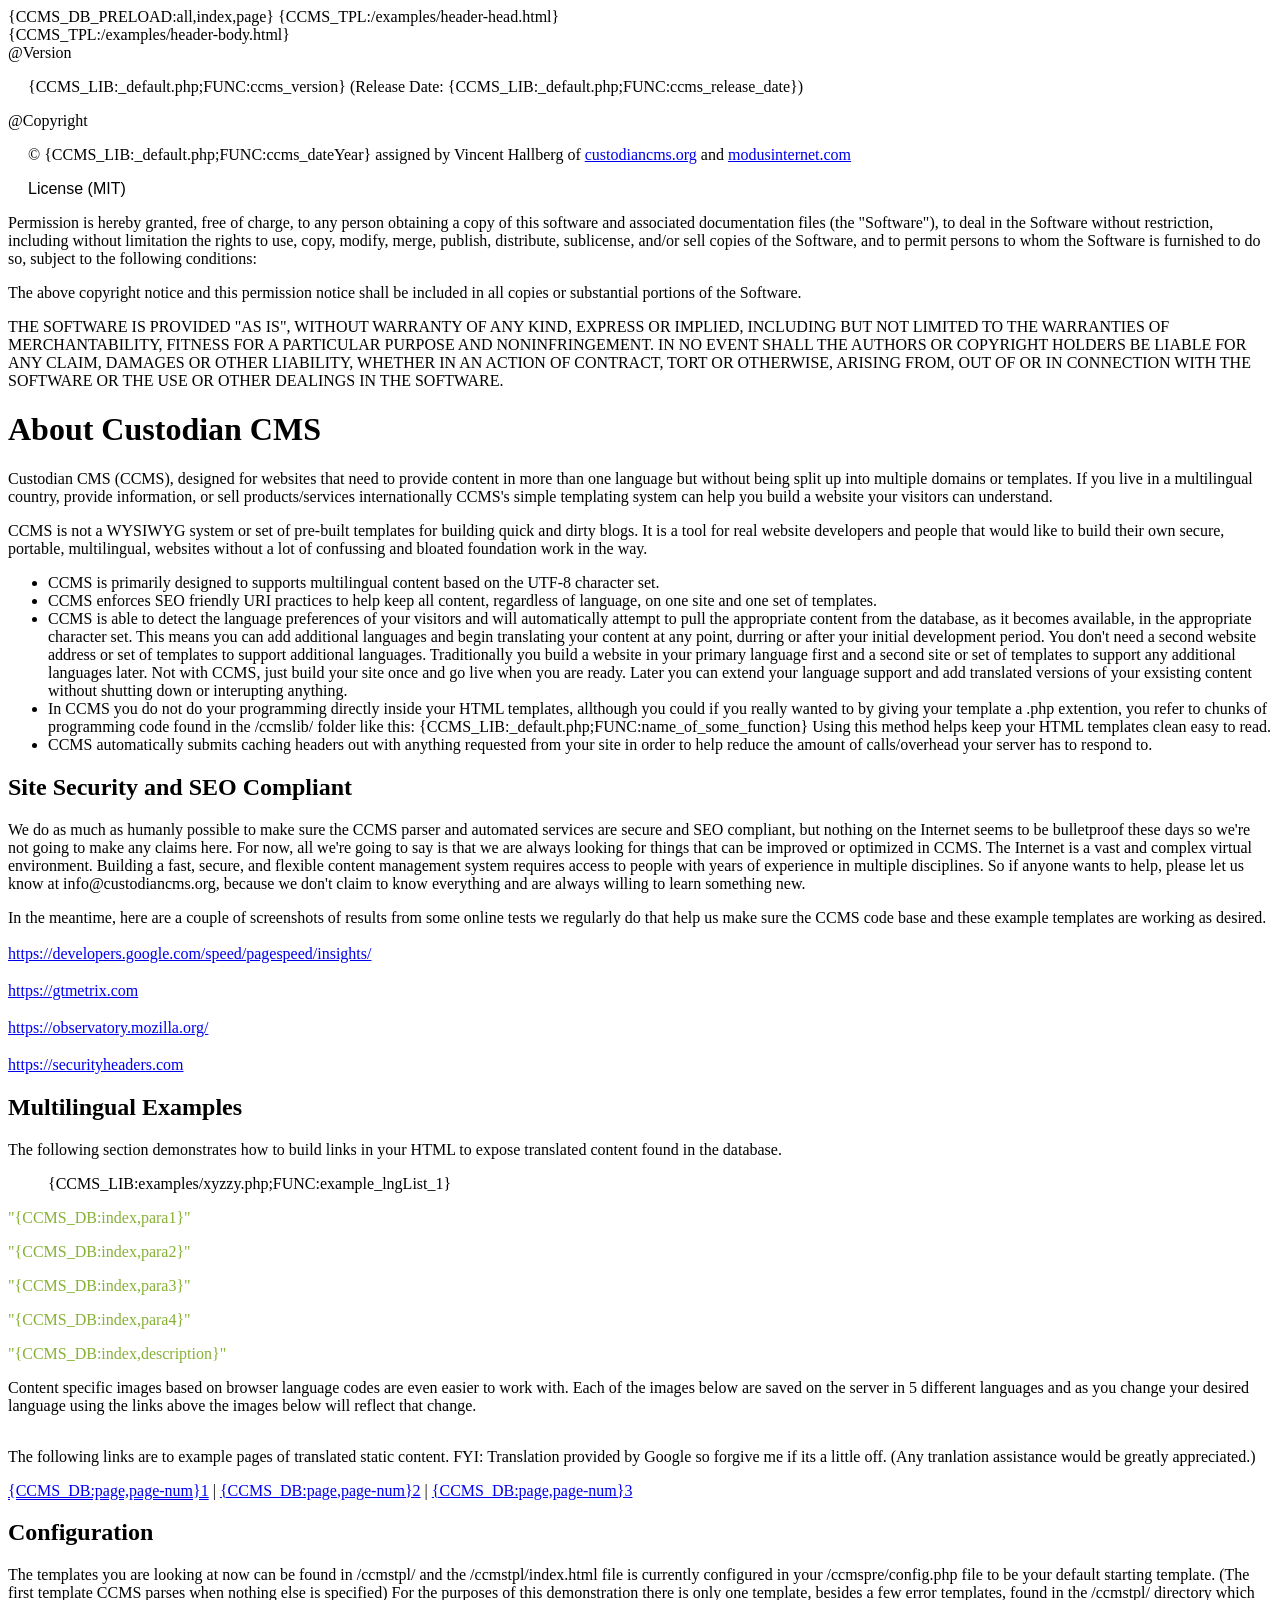
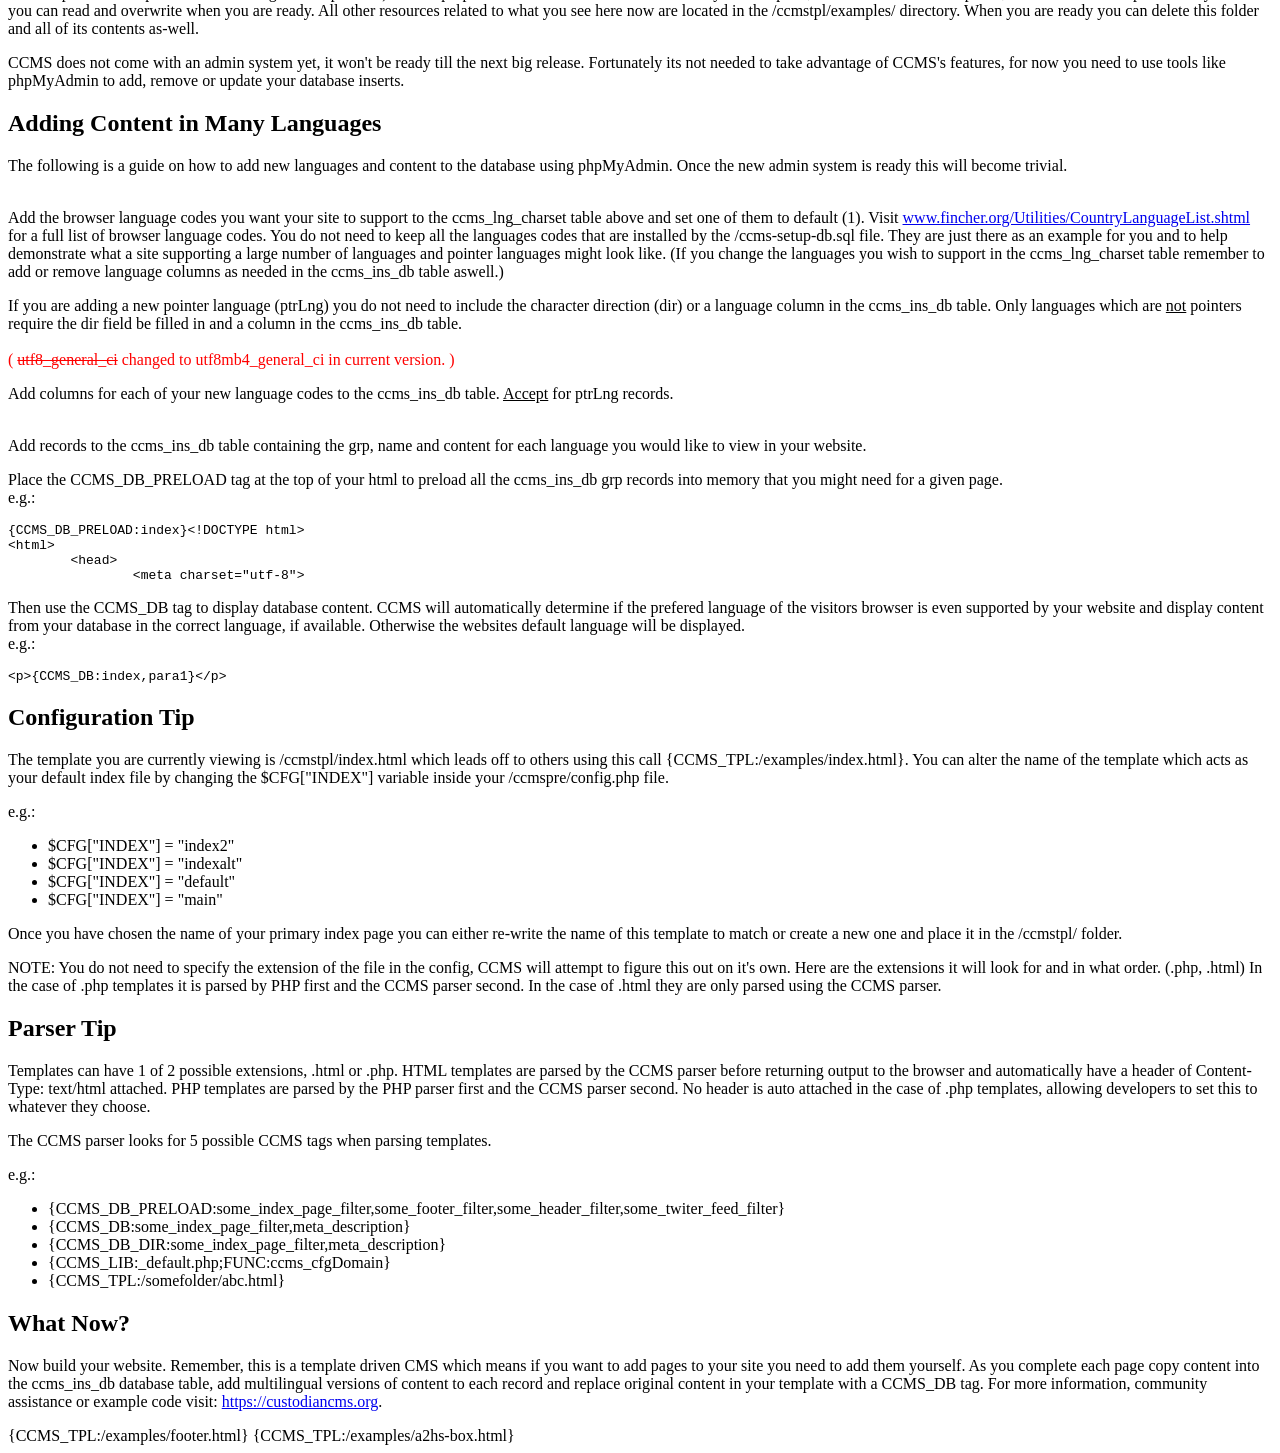
<file: ccmstpl/examples/index.html>
{CCMS_DB_PRELOAD:all,index,page}<!DOCTYPE html>
<html lang="{CCMS_LIB:_default.php;FUNC:ccms_lng}">
	<head>
		{CCMS_TPL:/examples/header-head.html}
		<title>{CCMS_DB:all,company-name} | {CCMS_DB:index,title}</title>
		<meta name="description" content="{CCMS_DB:index,description}" />

		<!-- Google / Search Engine Tags -->
		<meta itemprop="name" content="{CCMS_DB:all,company-name} | {CCMS_DB:index,title}" />
		<meta itemprop="description" content="{CCMS_DB:index,description}" />

		<!-- Facebook Meta Tags -->
		<meta property="og:url" content="https://{CCMS_LIB:_default.php;FUNC:ccms_cfgDomain}/en/" />
		<meta property="og:title" content="{CCMS_DB:all,company-name} | {CCMS_DB:index,title}" />
		<meta property="og:description" content="{CCMS_DB:index,description}" />

		<!-- Twitter Meta Tags -->
		<meta name="twitter:title" content="{CCMS_DB:all,company-name} | {CCMS_DB:index,title}" />
		<meta name="twitter:description" content="{CCMS_DB:index,description}" />

		<script type="application/ld+json">
			[
				{
					"@context":"https://schema.org",
					"@type":"WebSite",
					"name":"{CCMS_DB:all,company-name}",
					"url":"https://{CCMS_LIB:_default.php;FUNC:ccms_cfgDomain}/{CCMS_LIB:_default.php;FUNC:ccms_lng}/",
					"alternateName":"{CCMS_DB:all,company-name} | {CCMS_DB:index,title}"
				},{
					"@context":"https://schema.org",
					"@type":"Organization",
					"name":"{CCMS_DB:all,company-name}",
					"description":"{CCMS_DB:index,description}",
					"url":"https://{CCMS_LIB:_default.php;FUNC:ccms_cfgDomain}/{CCMS_LIB:_default.php;FUNC:ccms_lng}/",
					"logo":{
						"@type":"ImageObject",
						"url":"/ccmstpl/examples/_img/logo1.png"
					}{CCMS_TPL:/examples/schema.html}
				}
			]
		</script>
		<style nonce="{CCMS_LIB:_default.php;FUNC:ccms_csp_nounce}">
			{CCMS_TPL:/examples/_css/header.html}
		</style>
		<script nonce="{CCMS_LIB:_default.php;FUNC:ccms_csp_nounce}">
			let activeArray_01 = ["lng-{CCMS_LIB:_default.php;FUNC:ccms_lng}"];
			/* let activeArray_02 = ["fl-homepage"]; */
		</script>
	</head>
	<body>
		<div id="loading_svg"></div>
		{CCMS_TPL:/examples/header-body.html}<br>
		@Version
		<p style="margin-left:20px;">
			{CCMS_LIB:_default.php;FUNC:ccms_version} (Release Date: {CCMS_LIB:_default.php;FUNC:ccms_release_date})
		</p>
		@Copyright
		<p style="margin-left:20px;">
			&copy; {CCMS_LIB:_default.php;FUNC:ccms_dateYear} assigned by Vincent Hallberg of <a class='oj' href="https://custodiancms.org" rel="noopener" target="_blank">custodiancms.org</a> and <a class='oj' href="https://modusinternet.com" rel="noopener" target="_blank">modusinternet.com</a>
		</p>
		<span style="color:var(--cl2);font-family:Roboto,sans-serif;font-weight:100;margin:40px 020px">License (MIT)</span>
		<p>Permission is hereby granted, free of charge, to any person obtaining a copy of this software and associated documentation files (the "Software"), to deal in the Software without restriction, including without limitation the rights to use, copy, modify, merge, publish, distribute, sublicense, and/or sell copies of the Software, and to permit persons to whom the Software is furnished to do so, subject to the following conditions:</p>
		<p>The above copyright notice and this permission notice shall be included in all copies or substantial portions of the Software.</p>
		<p>THE SOFTWARE IS PROVIDED "AS IS", WITHOUT WARRANTY OF ANY KIND, EXPRESS OR IMPLIED, INCLUDING BUT NOT LIMITED TO THE WARRANTIES OF MERCHANTABILITY, FITNESS FOR A PARTICULAR PURPOSE AND NONINFRINGEMENT. IN NO EVENT SHALL THE AUTHORS OR COPYRIGHT HOLDERS BE LIABLE FOR ANY CLAIM, DAMAGES OR OTHER LIABILITY, WHETHER IN AN ACTION OF CONTRACT, TORT OR OTHERWISE, ARISING FROM, OUT OF OR IN CONNECTION WITH THE SOFTWARE OR THE USE OR OTHER DEALINGS IN THE SOFTWARE.</p>
		<h1>About Custodian CMS</h1>
		<p>Custodian CMS (CCMS), designed for websites that need to provide content in more than one language but without being split up into multiple domains or templates. If you live in a multilingual country, provide information, or sell products/services internationally CCMS's simple templating system can help you build a website your visitors can understand.</p>
		<p>CCMS is not a WYSIWYG system or set of pre-built templates for building quick and dirty blogs.  It is a tool for real website developers and people that would like to build their own secure, portable, multilingual, websites without a lot of confussing and bloated foundation work in the way.</p>
		<ul class="circle">
			<li>CCMS is primarily designed to supports multilingual content based on the UTF-8 character set.</li>
			<li>CCMS enforces SEO friendly URI practices to help keep all content, regardless of language, on one site and one set of templates.</li>
			<li>CCMS is able to detect the language preferences of your visitors and will automatically attempt to pull the appropriate content from the database, as it becomes available, in the appropriate character set.  This means you can add additional languages and begin translating your content at any point, durring or after your initial development period.  You don't need a second website address or set of templates to support additional languages.  Traditionally you build a website in your primary language first and a second site or set of templates to support any additional languages later.  Not with CCMS, just build your site once and go live when you are ready.  Later you can extend your language support and add translated versions of your exsisting content without shutting down or interupting anything.</li>
			<li>In CCMS you do not do your programming directly inside your HTML templates, allthough you could if you really wanted to by giving your template a .php extention, you refer to chunks of programming code found in the <span class="oj">/ccmslib/</span> folder like this:  <span class="oj" style="display: inline-block; word-break: break-all;">&#123;CCMS_LIB:_default.php;FUNC:name_of_some_function}</span>  Using this method helps keep your HTML templates clean easy to read.</li>
			<li>CCMS automatically submits caching headers out with anything requested from your site in order to help reduce the amount of calls/overhead your server has to respond to.</li>
		</ul>
		<h2>Site Security and SEO Compliant</h2>
		<p>We do as much as humanly possible to make sure the CCMS parser and automated services are secure and SEO compliant, but nothing on the Internet seems to be bulletproof these days so we're not going to make any claims here. For now, all we're going to say is that we are always looking for things that can be improved or optimized in CCMS. The Internet is a vast and complex virtual environment. Building a fast, secure, and flexible content management system requires access to people with years of experience in multiple disciplines. So if anyone wants to help, please let us know at info@custodiancms.org, because we don't claim to know everything and are always willing to learn something new.</p>
		<p>In the meantime, here are a couple of screenshots of results from some online tests we regularly do that help us make sure the CCMS code base and these example templates are working as desired.</p>

		<!-- img alt="Tested on Google Chrome Lighthouse 2021-08-01" class="lazy" data-src="/ccmstpl/examples/_img/tested_on_google_chrome_lighthouse_2021-08-01.png" src="[data-uri]" / -->

		<picture>
			<source data-srcset="/ccmstpl/examples/_img/tested_on_google_chrome_lighthouse_2021-08-01.webp" type="image/webp" />
			<img alt="Tested on Google Chrome Lighthouse 2021-08-01" class="lazy" data-src="/ccmstpl/examples/_img/tested_on_google_chrome_lighthouse_2021-08-01.png" src="[data-uri]" />
		</picture><br>

		<a href="https://developers.google.com/speed/pagespeed/insights/" rel="noopener" style="word-break:break-all" target="_blank">
			<!-- img alt="Tested on Google Pagespeed Insights 2021-08-01" class="b-lazy" data-src="/ccmstpl/examples/_img/tested_on_google_pagespeed_insights_2021-08-01.png" src="[data-uri]" / -->

			<picture>
				<source data-srcset="/ccmstpl/examples/_img/tested_on_google_pagespeed_insights_2021-08-01.webp" type="image/webp" />
				<img alt="Tested on Google Pagespeed Insights 2021-08-01" class="lazy" data-src="/ccmstpl/examples/_img/tested_on_google_pagespeed_insights_2021-08-01.png" src="[data-uri]" />
			</picture><br>
			https://developers.google.com/speed/pagespeed/insights/
		</a><br>
		<br>
		<a href="https://gtmetrix.com" rel="noopener" target="_blank">
			<!-- img alt="Tested on GTmetrix 2021-08-01" class="b-lazy" data-src="/ccmstpl/examples/_img/tested_on_gtmetrix_2021-08-01.png" src="[data-uri]" / -->

			<picture>
				<source data-srcset="/ccmstpl/examples/_img/tested_on_gtmetrix_2021-11-01.webp" type="image/webp" />
				<img alt="Tested on GTmetrix 2021-08-01" class="lazy" data-src="/ccmstpl/examples/_img/tested_on_gtmetrix_2021-11-01.png" src="[data-uri]" />
			</picture><br>
			https://gtmetrix.com
		</a><br>
		<br>
		<a href="https://observatory.mozilla.org" rel="noopener" style="word-break:break-all" target="_blank">
			<!-- img alt="Tested on Mozilla Observatory 2021-08-01" class="b-lazy" data-src="/ccmstpl/examples/_img/tested_on_mozilla_observatory_2021-08-01.png" src="[data-uri]" / -->

			<picture>
				<source data-srcset="/ccmstpl/examples/_img/tested_on_mozilla_observatory_2021-08-01.webp" type="image/webp" />
				<img alt="Tested on Mozilla Observatory 2021-08-01" class="lazy" data-src="/ccmstpl/examples/_img/tested_on_mozilla_observatory_2021-08-01.png" src="[data-uri]" />
			</picture><br>
			https://observatory.mozilla.org/
		</a><br>
		<br>
		<a href="https://securityheaders.com" rel="noopener" style="word-break:break-all" target="_blank">
			<!-- img alt="Tested on Securityheaders 2021-08-01" class="b-lazy" data-src="/ccmstpl/examples/_img/tested_on_securityheaders_2021-08-01.png" src="[data-uri]" / -->

			<picture>
				<source data-srcset="/ccmstpl/examples/_img/tested_on_securityheaders_2021-08-01.webp" type="image/webp" />
				<img alt="Tested on Securityheaders 2021-08-01" class="lazy" data-src="/ccmstpl/examples/_img/tested_on_securityheaders_2021-08-01.png" src="[data-uri]" />
			</picture><br>
			https://securityheaders.com
		</a>
		<a id="a"></a>
		<h2>Multilingual Examples</h2>
		<p>The following section demonstrates how to build links in your HTML to expose translated content found in the database.</p>
		<ul>
			{CCMS_LIB:examples/xyzzy.php;FUNC:example_lngList_1}
		</ul>
		<div dir="{CCMS_LIB:_default.php;FUNC:ccms_lng_dir}">
			<p dir="{CCMS_DB_DIR:index,para1:1}" style="color:rgb(134,177,53)">"{CCMS_DB:index,para1}"</p>
			<p dir="{CCMS_DB_DIR:index,para2:1}" style="color:rgb(134,177,53)">"{CCMS_DB:index,para2}"</p>
			<p dir="{CCMS_DB_DIR:index,para3:1}" style="color:rgb(134,177,53)">"{CCMS_DB:index,para3}"</p>
			<p dir="{CCMS_DB_DIR:index,para4:1}" style="color:rgb(134,177,53)">"{CCMS_DB:index,para4}"</p>
			<p dir="{CCMS_DB_DIR:index,description:1}" style="color:rgb(134,177,53)">"{CCMS_DB:index,description}"</p>
		</div>
		<p>Content specific images based on browser language codes are even easier to work with.  Each of the images below are saved on the server in 5 different languages and as you change your desired language using the links above the images below will reflect that change.</p>
		<!-- img alt="Dynamically determined image link." class="b-lazy" data-src="/ccmstpl/examples/_img/text-on-graphic-{CCMS_LIB:_default.php;FUNC:ccms_lng}.png" src="[data-uri]" / -->

		<img alt="Dynamically determined image link." class="lazy" data-src="/ccmstpl/examples/_img/text-on-graphic-{CCMS_LIB:_default.php;FUNC:ccms_lng}.png" src="[data-uri]" />
		<p>The following links are to example pages of translated static content. FYI: Translation provided by Google so forgive me if its a little off. (Any tranlation assistance would be greatly appreciated.)</p>
		<p dir="{CCMS_DB_DIR:page,page-num}">
			<a href="/{CCMS_LIB:_default.php;FUNC:ccms_lng}/examples/page-1.html" style="text-decoration-style:double">{CCMS_DB:page,page-num}1</a> |
			<a href="/{CCMS_LIB:_default.php;FUNC:ccms_lng}/examples/page-2.html">{CCMS_DB:page,page-num}2</a> |
			<a href="/{CCMS_LIB:_default.php;FUNC:ccms_lng}/examples/page-3.html">{CCMS_DB:page,page-num}3</a>
		</p>
		<h2>Configuration</h2>
		<p>The templates you are looking at now can be found in <span class="oj">/ccmstpl/</span> and the <span class="oj">/ccmstpl/index.html</span> file is currently configured in your <span class="oj">/ccmspre/config.php</span> file to be your default starting template. (The first template CCMS parses when nothing else is specified) For the purposes of this demonstration there is only one template, besides a few error templates, found in the <span class="oj">/ccmstpl/</span> directory which you can read and overwrite when you are ready.  All other resources related to what you see here now are located in the <span class="oj">/ccmstpl/examples/</span> directory.  When you are ready you can delete this folder and all of its contents as-well.</p>
		<p>CCMS does not come with an admin system yet, it won't be ready till the next big release.  Fortunately its not needed to take advantage of CCMS's features, for now you need to use tools like phpMyAdmin to add, remove or update your database inserts.</p>
		<h2>Adding Content in Many Languages</h2>
		<p>The following is a guide on how to add new languages and content to the database using phpMyAdmin.  Once the new admin system is ready this will become trivial.</p>
		<img alt="Screenshot of Custodian CMS database tables viewed with phpMyAdmin" class="lazy" data-src="/ccmstpl/examples/_img/pma-1.png" src="[data-uri]" /><br>
		<img alt="Screenshot of Custodian CMS database tables viewed with phpMyAdmin" class="lazy" data-src="/ccmstpl/examples/_img/pma-2.png" src="[data-uri]" />
		<p>Add the browser language codes you want your site to support to the <span class="oj">ccms_lng_charset</span> table above and set one of them to <span class="oj">default</span> (<span class="oj">1</span>).  Visit <a href="https://www.fincher.org/Utilities/CountryLanguageList.shtml" rel="noopener" style="display:inline-block;word-break:break-all" target="_blank">www.fincher.org/Utilities/CountryLanguageList.shtml</a> for a full list of browser language codes.  You do not need to keep all the languages codes that are installed by the <span class="oj">/ccms-setup-db.sql</span> file.  They are just there as an example for you and to help demonstrate what a site supporting a large number of languages and pointer languages might look like.  (If you change the languages you wish to support in the <span class="oj">ccms_lng_charset</span> table remember to add or remove language columns as needed in the <span class="oj">ccms_ins_db</span> table aswell.)</p>
		<p>If you are adding a new pointer language (<span class="oj">ptrLng</span>) you do not need to include the character direction (<span class="oj">dir</span>) or a language column in the <span class="oj">ccms_ins_db</span> table.  Only languages which are <span style="text-decoration: underline;">not</span> pointers require the <span class="oj">dir</span> field be filled in and a column in the <span class="oj">ccms_ins_db</span> table.</p>
		<img alt="Screenshot of Custodian CMS database tables viewed with phpMyAdmin" class="lazy" data-src="/ccmstpl/examples/_img/pma-3.png" src="[data-uri]" /><br>
		<img alt="Screenshot of Custodian CMS database tables viewed with phpMyAdmin" class="lazy" data-src="/ccmstpl/examples/_img/pma-4.png" src="[data-uri]" /><br>
		<span style="color: red;">( <s>utf8_general_ci</s> changed to utf8mb4_general_ci in current version. )</span>
		<p>Add columns for each of your new language codes to the <span class="oj">ccms_ins_db</span> table.  <span style="text-decoration: underline;">Accept</span> for <span class="oj">ptrLng</span> records.</p>
		<img alt="Screenshot of Custodian CMS database tables viewed with phpMyAdmin" class="lazy" data-src="/ccmstpl/examples/_img/pma-5.png" src="[data-uri]" /><br>
		<img alt="Screenshot of Custodian CMS database tables viewed with phpMyAdmin" class="lazy" data-src="/ccmstpl/examples/_img/pma-6.png" src="[data-uri]" />
		<p>Add records to the <span class="oj">ccms_ins_db</span> table containing the <span class="oj">grp</span>, <span class="oj">name</span> and content for each language you would like to view in your website.</p>
		<p>Place the <span class="oj">CCMS_DB_PRELOAD</span> tag at the top of your html to preload all the <span class="oj">ccms_ins_db grp</span> records into memory that you might need for a given page.<br>
		e.g.:</p>
<pre>&#123;CCMS_DB_PRELOAD:index}&lt;!DOCTYPE html>
&lt;html>
	&lt;head>
		&lt;meta charset="utf-8">
</pre>
		<p>Then use the <span class="oj">CCMS_DB</span> tag to display database content.  CCMS will automatically determine if the prefered language of the visitors browser is even supported by your website and display content from your database in the correct language, if available.  Otherwise the websites default language will be displayed.<br>
		e.g.:</p>
<pre>&lt;p>&#123;CCMS_DB:index,para1}&lt;/p></pre>
		<h2>Configuration Tip</h2>
		<p>The template you are currently viewing is <span class="oj">/ccmstpl/index.html</span> which leads off to others using this call <span class="oj" style="word-break:break-all">&#123;CCMS_TPL:/examples/index.html}</span>.  You can alter the name of the template which acts as your default index file by changing the <span class="oj">$CFG["INDEX"]</span> variable inside your <span class="oj">/ccmspre/config.php</span> file.</p>
		e.g.:
		<ul class="oj">
			<li>$CFG["INDEX"] = "index2"</li>
			<li>$CFG["INDEX"] = "indexalt"</li>
			<li>$CFG["INDEX"] = "default"</li>
			<li>$CFG["INDEX"] = "main"</li>
		</ul>
		<p>Once you have chosen the name of your primary index page you can either re-write the name of this template to match or create a new one and place it in the <span class="oj">/ccmstpl/</span> folder.</p>
		<p><span class="oj">NOTE:</span> You do not need to specify the extension of the file in the config, CCMS will attempt to figure this out on it's own.  Here are the extensions it will look for and in what order. (<span class="oj">.php, .html</span>)  In the case of .php templates it is parsed by PHP first and the CCMS parser second.  In the case of .html they are only parsed using the CCMS parser.</p>
		<h2>Parser Tip</h2>
		<p>Templates can have 1 of 2 possible extensions, <span class="oj">.html</span> or <span class="oj">.php</span>.  HTML templates are parsed by the CCMS parser before returning output to the browser and automatically have a header of <span class="oj">Content-Type: text/html</span> attached.  PHP templates are parsed by the PHP parser first and the CCMS parser second.  No header is auto attached in the case of <span class="oj">.php</span> templates, allowing developers to set this to whatever they choose.</p>
		<p>The CCMS parser looks for 5 possible CCMS tags when parsing templates.</p>
		e.g.:
		<ul class="oj" style="overflow-x: auto;">
			<li>&#123;CCMS_DB_PRELOAD:some_index_page_filter,some_footer_filter,some_header_filter,some_twiter_feed_filter}</li>
			<li>&#123;CCMS_DB:some_index_page_filter,meta_description}</li>
			<li>&#123;CCMS_DB_DIR:some_index_page_filter,meta_description}</li>
			<li>&#123;CCMS_LIB:_default.php;FUNC:ccms_cfgDomain}</li>
			<li>&#123;CCMS_TPL:/somefolder/abc.html}</li>
		</ul>
		<h2>What Now?</h2>
		<p>Now build your website. Remember, this is a template driven CMS which means if you want to add pages to your site you need to add them yourself. As you complete each page copy content into the <span class="oj">ccms_ins_db</span> database table, add multilingual versions of content to each record and replace original content in your template with a <span class="oj">CCMS_DB tag</span>. For more information, community assistance or example code visit: <a href="https://custodiancms.org" style="display:inline-block;word-break:break-all" rel="noopener" target="_blank">https://custodiancms.org</a>.</p>
		{CCMS_TPL:/examples/footer.html}
		{CCMS_TPL:/examples/a2hs-box.html}
		<script nonce="{CCMS_LIB:_default.php;FUNC:ccms_csp_nounce}">
			{CCMS_TPL:/examples/_js/footer-js.html}

			/*
			var l=document.createElement("link");
			l.rel="stylesheet";
			l.href = "/ccmstpl/examples/_css/style.css?v=1";
			var h=document.getElementsByTagName("head")[0];
			h.parentNode.insertBefore(l,h);
			*/

			/*
			Argument details for example_build_css_link() and example_build_js_link() function calls:
			arg1 = (1 = append AWS link), (empty = do not append AWS link)
			arg2 = (1 = append language code to link), (empty = do not append language code to link)	In other words, send it through the parser first like a normal template. ie: https://yourdomain.com/en/somefile.css, adding the 'en' will push this template through the parser first before outputting it to the browser.
			arg3 = a variable found in the config file that represents a partial pathway to the style sheet, not including and details about AWS, language code, or language direction)
			arg4 = (1 = append language direction to link), (empty = do not append language direction to link)
			arg5 = Version number, this is very helpful when trying to update files like css and js that don't get called by serviceWorker after they are stored. (empty = do not append '?v=some_number' to the URL.)

			Argument details for example_build_js_sri() function calls:
			arg1 = 1 = build sri code based on version stored on AWS.  empty = build sri code based on version stored on our own server.
			arg2 = a variable found in the config file that represents a partial pathway to the style sheet. (Not including details about AWS, language code, or language direction)
			*/

			{CCMS_LIB:examples/xyzzy.php;FUNC:example_build_css_link("","1","CSS-01","","")}

			function loadJSResources(){
				loadFirst("{CCMS_LIB:examples/xyzzy.php;FUNC:example_build_js_link("","","JS-01","","1")}",function(){
					loadFirst("/ccmstpl/examples/_js/lazyload-17.4.0.min.js",function(){

						var lazyLoad = new LazyLoad({
							elements_selector:".lazy",
							cancel_on_exit:true
						});


					});
				}{CCMS_LIB:examples/xyzzy.php;FUNC:example_build_js_sri("","JS-01")});
				/*});*/
			}
		</script>
	</body>
</html>
</file>
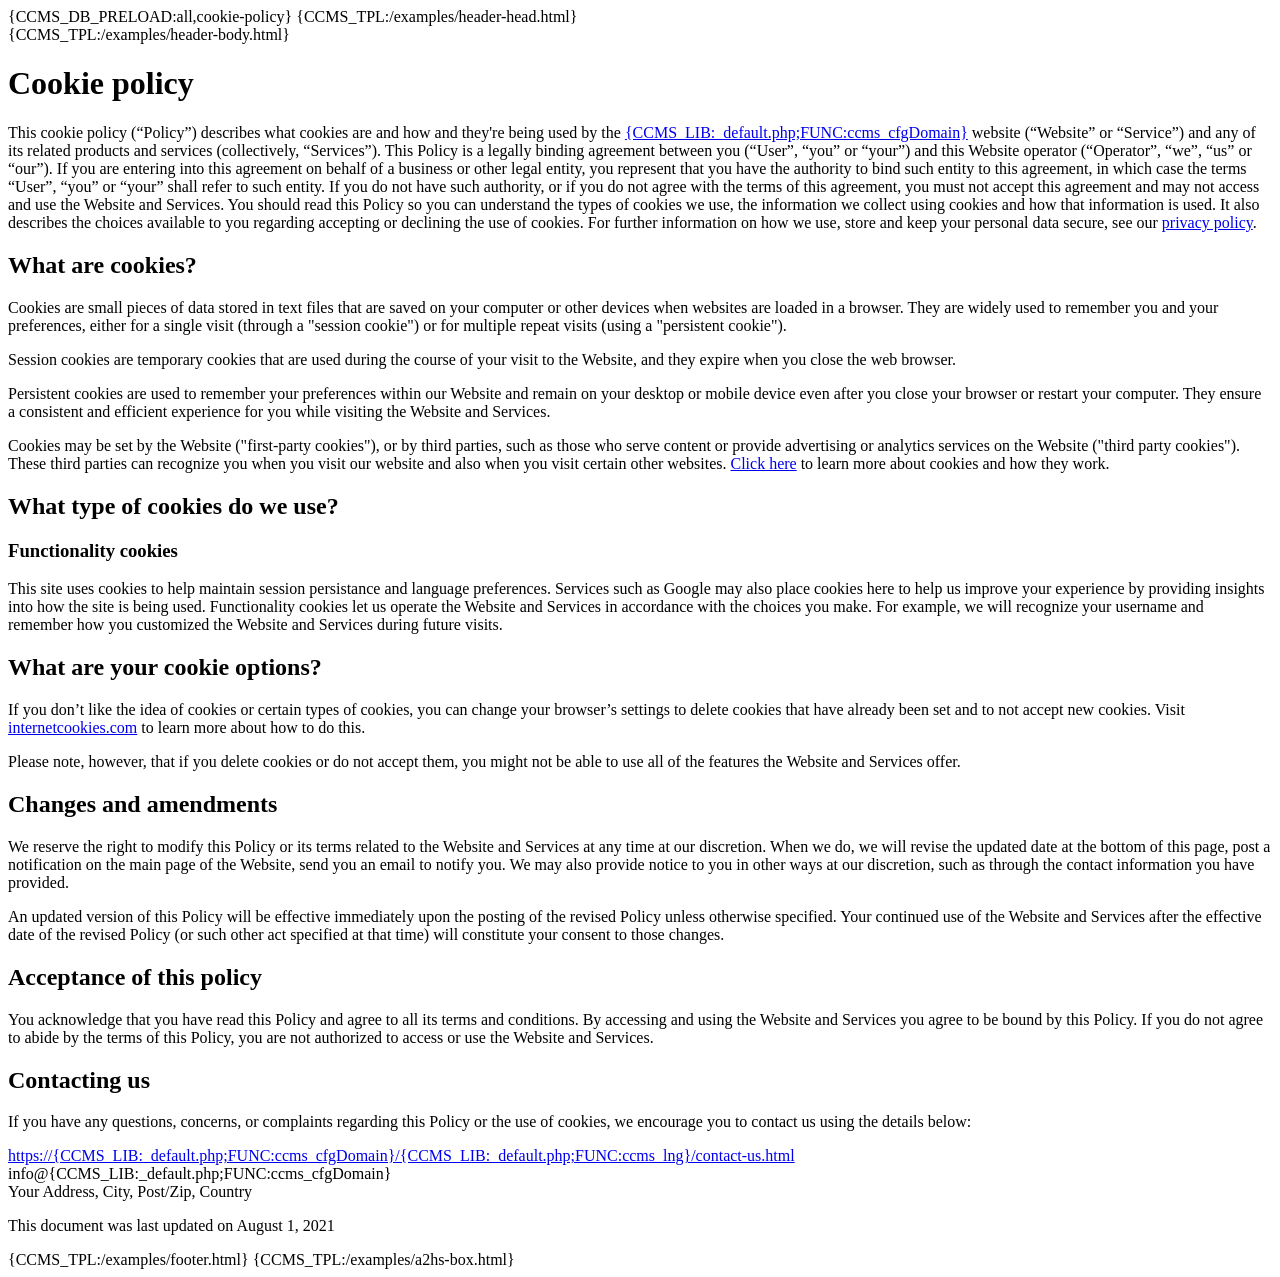
<file: ccmstpl/cookie-policy.html>
{CCMS_DB_PRELOAD:all,cookie-policy}<!DOCTYPE html>
<html lang="{CCMS_LIB:_default.php;FUNC:ccms_lng}">
	<head>
		{CCMS_TPL:/examples/header-head.html}
		<title>{CCMS_DB:all,company_name} | {CCMS_DB:cookie-policy,title}</title>
		<meta name="description" content="{CCMS_DB:cookie-policy,description}" />

		<!-- Google / Search Engine Tags -->
		<meta itemprop="name" content="{CCMS_DB:all,company_name} | {CCMS_DB:cookie-policy,title}" />
		<meta itemprop="description" content="{CCMS_DB:cookie-policy,description}" />

		<!-- Facebook Meta Tags -->
		<meta property="og:url" content="https://{CCMS_LIB:_default.php;FUNC:ccms_cfgDomain}/en/" />
		<meta property="og:title" content="{CCMS_DB:all,company_name} | {CCMS_DB:cookie-policy,title}" />
		<meta property="og:description" content="{CCMS_DB:cookie-policy,description}" />

		<!-- Twitter Meta Tags -->
		<meta name="twitter:title" content="{CCMS_DB:all,company_name} | {CCMS_DB:cookie-policy,title}" />
		<meta name="twitter:description" content="{CCMS_DB:cookie-policy,description}" />

		<script type="application/ld+json">
			[
				{
					"@context":"https://schema.org",
					"@type":"WebSite",
					"name":"{CCMS_DB:all,company_name}",
					"url":"https://{CCMS_LIB:_default.php;FUNC:ccms_cfgDomain}/{CCMS_LIB:_default.php;FUNC:ccms_lng}/",
					"alternateName":"{CCMS_DB:all,company_name} | {CCMS_DB:cookie-policy,title}"
				},{
					"@context":"https://schema.org",
					"@type":"Organization",
					"name":"{CCMS_DB:all,company_name}",
					"description":"{CCMS_DB:cookie-policy,description}",
					"url":"https://{CCMS_LIB:_default.php;FUNC:ccms_cfgDomain}/{CCMS_LIB:_default.php;FUNC:ccms_lng}/",
					"logo":{
						"@type":"ImageObject",
						"url":"/ccmstpl/examples/_img/logo1.png"
					}{CCMS_TPL:/examples/schema.html}
				}
			]
		</script>
		<style nonce="{CCMS_LIB:_default.php;FUNC:ccms_csp_nounce}">
			{CCMS_TPL:/examples/_css/header.html}
		</style>
		<script nonce="{CCMS_LIB:_default.php;FUNC:ccms_csp_nounce}">
			let activeArray_01 = ["lng-{CCMS_LIB:_default.php;FUNC:ccms_lng}"];
			/* let activeArray_02 = ["fl-homepage"]; */
		</script>
	</head>
	<body>
		<div id="loading_svg"></div>
		{CCMS_TPL:/examples/header-body.html}<br>
		<h1>Cookie policy</h1>
		<p>This cookie policy (“Policy”) describes what cookies are and how and they&#039;re being used by the <a target="_blank" rel="nofollow" href="https://{CCMS_LIB:_default.php;FUNC:ccms_cfgDomain}">{CCMS_LIB:_default.php;FUNC:ccms_cfgDomain}</a> website (“Website” or “Service”) and any of its related products and services (collectively, “Services”). This Policy is a legally binding agreement between you (“User”, “you” or “your”) and this Website operator (“Operator”, “we”, “us” or “our”). If you are entering into this agreement on behalf of a business or other legal entity, you represent that you have the authority to bind such entity to this agreement, in which case the terms “User”, “you” or “your” shall refer to such entity. If you do not have such authority, or if you do not agree with the terms of this agreement, you must not accept this agreement and may not access and use the Website and Services. You should read this Policy so you can understand the types of cookies we use, the information we collect using cookies and how that information is used. It also describes the choices available to you regarding accepting or declining the use of cookies. For further information on how we use, store and keep your personal data secure, see our <a target="_blank" rel="nofollow" href="/{CCMS_LIB:_default.php;FUNC:ccms_lng}/privacy-policy.html">privacy policy</a>.</p>
		<h2>What are cookies?</h2>
		<p>Cookies are small pieces of data stored in text files that are saved on your computer or other devices when websites are loaded in a browser. They are widely used to remember you and your preferences, either for a single visit (through a &quot;session cookie&quot;) or for multiple repeat visits (using a &quot;persistent cookie&quot;).</p>
		<p>Session cookies are temporary cookies that are used during the course of your visit to the Website, and they expire when you close the web browser.</p>
		<p>Persistent cookies are used to remember your preferences within our Website and remain on your desktop or mobile device even after you close your browser or restart your computer. They ensure a consistent and efficient experience for you while visiting the Website and Services.</p>
		<p>Cookies may be set by the Website (&quot;first-party cookies&quot;), or by third parties, such as those who serve content or provide advertising or analytics services on the Website (&quot;third party cookies&quot;). These third parties can recognize you when you visit our website and also when you visit certain other websites. <a href="https://www.websitepolicies.com/blog/cookies" rel="noopener" target="_blank">Click here</a> to learn more about cookies and how they work.</p>
		<h2>What type of cookies do we use?</h2>
		<h3>Functionality cookies</h3>
		<p>This site uses cookies to help maintain session persistance and language preferences. Services such as Google may also place cookies here to help us improve your experience by providing insights into how the site is being used. Functionality cookies let us operate the Website and Services in accordance with the choices you make. For example, we will recognize your username and remember how you customized the Website and Services during future visits.</p>
		<h2>What are your cookie options?</h2>
		<p>If you don’t like the idea of cookies or certain types of cookies, you can change your browser’s settings to delete cookies that have already been set and to not accept new cookies. Visit <a href="https://www.internetcookies.com" rel="noopener" target="_blank">internetcookies.com</a> to learn more about how to do this.</p>
		<p>Please note, however, that if you delete cookies or do not accept them, you might not be able to use all of the features the Website and Services offer.</p>
		<h2>Changes and amendments</h2>
		<p>We reserve the right to modify this Policy or its terms related to the Website and Services at any time at our discretion. When we do, we will revise the updated date at the bottom of this page, post a notification on the main page of the Website, send you an email to notify you. We may also provide notice to you in other ways at our discretion, such as through the contact information you have provided.</p>
		<p>An updated version of this Policy will be effective immediately upon the posting of the revised Policy unless otherwise specified. Your continued use of the Website and Services after the effective date of the revised Policy (or such other act specified at that time) will constitute your consent to those changes.</p>
		<h2>Acceptance of this policy</h2>
		<p>You acknowledge that you have read this Policy and agree to all its terms and conditions. By accessing and using the Website and Services you agree to be bound by this Policy. If you do not agree to abide by the terms of this Policy, you are not authorized to access or use the Website and Services.</p>
		<h2>Contacting us</h2>
		<p>If you have any questions, concerns, or complaints regarding this Policy or the use of cookies, we encourage you to contact us using the details below:</p>
		<p>
			<a href="/en/contact-us.html" rel="nofollow" target="_blank">https://{CCMS_LIB:_default.php;FUNC:ccms_cfgDomain}/{CCMS_LIB:_default.php;FUNC:ccms_lng}/contact-us.html</a><br>
			info@{CCMS_LIB:_default.php;FUNC:ccms_cfgDomain}<br>
			Your Address, City, Post/Zip, Country
		</p>
		<p>This document was last updated on August 1, 2021</p>
		{CCMS_TPL:/examples/footer.html}
		{CCMS_TPL:/examples/a2hs-box.html}
		<script nonce="{CCMS_LIB:_default.php;FUNC:ccms_csp_nounce}">
			{CCMS_TPL:/examples/_js/footer-js.html}

			/*
			var l=document.createElement("link");
			l.rel="stylesheet";
			l.href = "/ccmstpl/examples/_css/style.css?v=1";
			var h=document.getElementsByTagName("head")[0];
			h.parentNode.insertBefore(l,h);
			*/

			/*
			Argument details for example_build_css_link() and example_build_js_link() function calls:
			arg1 = (1 = append AWS link), (empty = do not append AWS link)
			arg2 = (1 = append language code to link), (empty = do not append language code to link)	In other words, send it through the parser first like a normal template. ie: https://yourdomain.com/en/somefile.css, adding the 'en' will push this template through the parser first before outputting it to the browser.
			arg3 = a variable found in the config file that represents a partial pathway to the style sheet, not including and details about AWS, language code, or language direction)
			arg4 = (1 = append language direction to link), (empty = do not append language direction to link)
			arg5 = Version number, this is very helpful when trying to update files like css and js that don't get called by serviceWorker after they are stored. (empty = do not append '?v=some_number' to the URL.)

			Argument details for example_build_js_sri() function calls:
			arg1 = 1 = build sri code based on version stored on AWS.  empty = build sri code based on version stored on our own server.
			arg2 = a variable found in the config file that represents a partial pathway to the style sheet. (Not including details about AWS, language code, or language direction)
			*/

			{CCMS_LIB:examples/xyzzy.php;FUNC:example_build_css_link("","","CSS-01","","1")}

			function loadJSResources(){
				loadFirst("{CCMS_LIB:examples/xyzzy.php;FUNC:example_build_js_link("","","JS-01","","1")}",function(){

				}{CCMS_LIB:examples/xyzzy.php;FUNC:example_build_js_sri("","JS-01")});
				/*});*/
			}
		</script>
	</body>
</html>
</file>
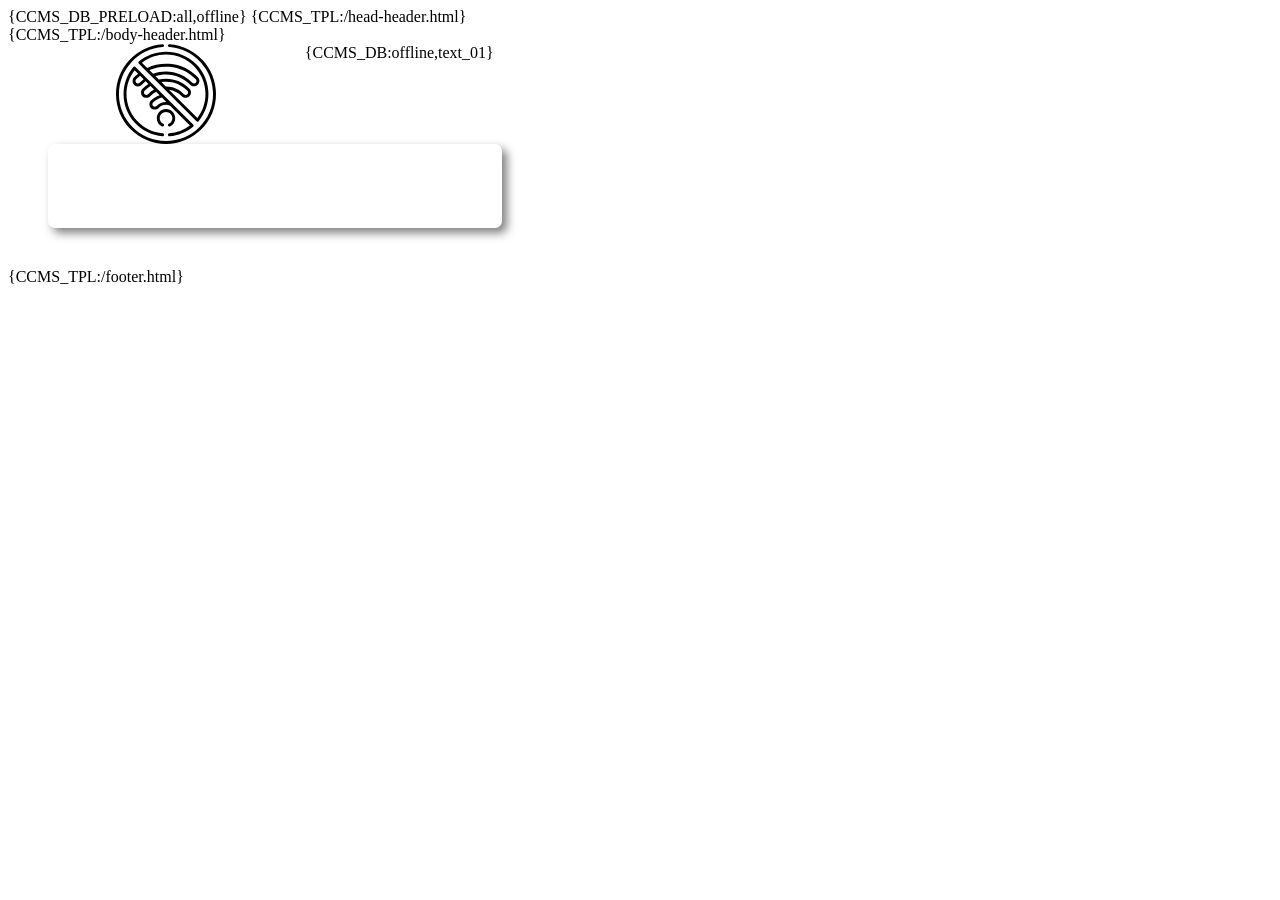
<file: ccmstpl/offline.html>
{CCMS_DB_PRELOAD:all,offline}<!DOCTYPE html>
<html lang="{CCMS_LIB:_default.php;FUNC:ccms_lng}" prefix="og: http://ogp.me/ns#">
	<head>
		{CCMS_TPL:/head-header.html}
		<title>{CCMS_DB:all,company_name} v{CCMS_LIB:_default.php;FUNC:ccms_version} | {CCMS_DB:offline,title}</title>

		<style nonce="{CCMS_LIB:_default.php;FUNC:ccms_csp_nounce}">
			{CCMS_TPL:/_css/head-css.html}

			.reloadButton{
				background:var(--cl3);
				border:none;
				border-radius:7px;
				box-shadow:5px 5px 10px rgba(0,0,0,0.5);
				color:#fff;
				cursor:pointer;
				font-size:2.2rem;
				line-height:4rem;
				margin:0 auto;
				padding:10px 10%;
				transition:all 0.25s
			}

			.reloadButton:hover{background:var(--cl3-tran)}

			.grid>.c1{grid-area:c1;text-align:center}
			.grid>.c2{grid-area:c2}

			.grid{
				display:grid;
				grid-gap:20px;
				grid-template-areas:
					"c1"
					"c2";
				margin:0 40px 40px 40px;
			}

			.offline_svg{max-width:100px}


			/* 768px or larger. */
			@media only screen and (min-width:768px){
				.grid{
					/*
					grid-template-columns:repeat(auto-fit,minmax(200px,1fr));
					repeat = as many times as you can fit.
					auto-fit = fit as many items on the line as possible, go bigger if you need to.
					minmax = (min size, max size) = the minimum size the column should be is 200px, but if there's space then give them all 1fr of that width.
					*/
					grid-template-columns:20% 80%;
					grid-template-areas:
						"c1 c2"
				}
			}
		</style>
		<script nonce="{CCMS_LIB:_default.php;FUNC:ccms_csp_nounce}">
			let activeArray_01 = ["lng-{CCMS_LIB:_default.php;FUNC:ccms_lng}"];
			/* let activeArray_02 = ["fl-homepage"]; */
		</script>
	</head>
	<body>
		<div id="loading_svg"></div>
		{CCMS_TPL:/body-header.html}
		<div class="grid">
			<div class="c1">
				<svg class="offline_svg" viewBox="0 -1 512 512" xmlns="http://www.w3.org/2000/svg"><title>{CCMS_DB:offline,title}</title><desc>The Offline icon we display when you have no internet connection.</desc><path d="m256.097656 346.550781c17.789063 0 32.257813 14.457031 32.257813 32.222657 0 12.429687-6.949219 23.535156-18.140625 28.984374-3.722656 1.8125-5.269532 6.304688-3.457032 10.027344 1.300782 2.667969 3.96875 4.21875 6.75 4.21875 1.101563 0 2.222657-.246094 3.277344-.761718 16.390625-7.984376 26.570313-24.257813 26.570313-42.46875 0-26.039063-21.199219-47.222657-47.257813-47.222657s-47.257812 21.183594-47.257812 47.222657c0 18.15625 10.136718 34.40625 26.453125 42.410156 3.722656 1.824218 8.214843.289062 10.035156-3.429688 1.824219-3.71875.289063-8.210937-3.429687-10.035156-11.140626-5.464844-18.058594-16.558594-18.058594-28.945312 0-17.765626 14.472656-32.222657 32.257812-32.222657zm0 0"/><path d="m417.207031 396.792969c.113281 0 .226563-.003907.339844-.007813 2.105469-.09375 4.070313-1.070312 5.421875-2.6875 32.449219-38.890625 50.316406-88.230468 50.316406-138.925781 0-57.992187-22.601562-112.511719-63.644531-153.515625-41.039063-41.003906-95.601563-63.585938-153.640625-63.585938-50.734375 0-100.113281 17.855469-139.039062 50.273438-1.621094 1.347656-2.597657 3.316406-2.691407 5.425781-.097656 2.105469.699219 4.152344 2.191407 5.644531l36.199218 36.167969s.003906.003907.003906.003907l30.105469 30.078124c.015625.015626.027344.027344.042969.042969l229.09375 228.890625c1.410156 1.410156 3.320312 2.195313 5.300781 2.195313zm-161.207031-343.722657c111.539062 0 202.285156 90.664063 202.285156 202.105469 0 44.441407-14.753906 87.761719-41.699218 122.894531l-145.371094-145.246093c24.960937 3.335937 47.859375 14.910156 65.617187 33.4375 5.367188 5.597656 12.566407 8.417969 19.777344 8.417969 6.8125 0 13.632813-2.519532 18.929687-7.585938 5.285157-5.054688 8.28125-11.863281 8.4375-19.171875.160157-7.308594-2.539062-14.238281-7.601562-19.519531-31.71875-33.085938-74.433594-51.308594-120.277344-51.308594-12.402344 0-24.707031 1.355469-36.648437 4.011719l-17.792969-17.773438c17.410156-5.800781 35.667969-8.742187 54.441406-8.742187 47.1875 0 91.160156 18.757812 123.8125 52.816406 5.371094 5.601562 12.566406 8.421875 19.777344 8.421875 6.808594 0 13.632812-2.519531 18.929688-7.589844 5.28125-5.054687 8.277343-11.863281 8.4375-19.171875.15625-7.308594-2.542969-14.242187-7.605469-19.519531-38.542969-40.203125-90.167969-64.703125-145.371094-68.988281-5.9375-.460938-11.988281-.691406-17.976563-.691406-33.976562 0-66.414062 7.21875-96.507812 21.4375l-26.597656-26.574219c35.164062-26.921875 78.523437-41.660157 123.003906-41.660157zm-23.710938 140.863282c7.832032-1.21875 15.796876-1.839844 23.808594-1.839844 41.71875 0 80.585938 16.582031 109.449219 46.6875 2.285156 2.386719 3.503906 5.515625 3.433594 8.816406-.070313 3.300782-1.421875 6.375-3.808594 8.65625-4.933594 4.71875-12.785156 4.554688-17.511719-.375-24.144531-25.1875-56.664062-39.0625-91.5625-39.0625-.292968 0-.59375.011719-.894531.015625zm-61.367187-61.3125c26.6875-11.773438 55.285156-17.753906 85.175781-17.753906 5.605469 0 11.265625.21875 16.820313.648437 51.523437 4 99.714843 26.875 135.703125 64.414063 2.285156 2.382812 3.507812 5.511718 3.433594 8.8125-.070313 3.300781-1.421876 6.375-3.8125 8.65625-4.929688 4.722656-12.78125 4.554687-17.503907-.375-35.511719-37.039063-83.328125-57.433594-134.640625-57.433594-22.925781 0-45.167968 4.035156-66.191406 11.996094zm0 0"/><path d="m274.117188 471.53125c44.378906-3.664062 86.003906-20.632812 120.375-49.066406 1.628906-1.347656 2.613281-3.316406 2.710937-5.429688.101563-2.109375-.695313-4.164062-2.1875-5.65625l-151.914063-151.78125c-.027343-.023437-.050781-.046875-.078124-.074218l-143.378907-143.25c-1.492187-1.492188-3.554687-2.28125-5.652343-2.1875-2.105469.101562-4.074219 1.082031-5.421876 2.707031-32.148437 38.792969-49.855468 87.9375-49.855468 138.378906 0 54.835937 20.511718 107.183594 57.761718 147.410156 37.039063 39.992188 87.257813 64.480469 141.40625 68.949219.210938.015625.417969.023438.625.023438 3.863282 0 7.144532-2.964844 7.46875-6.882813.339844-4.128906-2.730468-7.75-6.859374-8.089844-50.402344-4.160156-97.152344-26.957031-131.636719-64.195312-34.671875-37.441407-53.765625-86.171875-53.765625-137.214844 0-44.199219 14.601562-87.324219 41.273437-122.351563l18 17.988282c-7.148437 5.867187-14 12.210937-20.425781 18.9375-5.054688 5.28125-7.75 12.21875-7.582031 19.527344.167969 7.308593 3.171875 14.109374 8.460937 19.160156 5.117188 4.886718 11.832032 7.578125 18.910156 7.578125 7.550782 0 14.582032-3.003907 19.792969-8.457031 6.167969-6.453126 12.824219-12.410157 19.832031-17.796876l13.847657 13.835938c-10.902344 7.066406-21.023438 15.414062-30.140625 24.953125-5.054688 5.285156-7.746094 12.21875-7.578125 19.523437.167969 7.3125 3.171875 14.117188 8.460937 19.164063 5.117188 4.886719 11.832032 7.578125 18.910156 7.578125 7.546876 0 14.578126-3.003906 19.796876-8.457031 8.980468-9.394531 19.261718-17.023438 30.617187-22.734375l17.199219 17.1875c-16.722656 5.386718-31.847656 14.859375-44.28125 27.859375-5.054688 5.285156-7.746094 12.21875-7.578125 19.527343.164062 7.308594 3.167969 14.113282 8.460937 19.164063 5.117188 4.886719 11.832032 7.578125 18.90625 7.578125 7.550782 0 14.582032-3.003906 19.796875-8.457031 9.9375-10.390625 23.328125-16.113281 37.707031-16.113281 7.351563 0 14.394532 1.480468 20.964844 4.367187l101.398438 101.308594c-30.6875 23.378906-67.015625 37.351562-105.578125 40.535156-4.128907.339844-7.199219 3.964844-6.859375 8.09375s3.960937 7.191406 8.089844 6.859375zm-152.8125-274.34375c-2.359376 2.46875-5.539063 3.824219-8.953126 3.824219-3.203124 0-6.238281-1.214844-8.554687-3.425781-2.390625-2.28125-3.746094-5.355469-3.820313-8.652344-.074218-3.300782 1.140626-6.433594 3.425782-8.820313 6.359375-6.648437 13.15625-12.894531 20.257812-18.644531l17.613282 17.597656c-7.039063 5.53125-13.734376 11.601563-19.96875 18.121094zm43.125 58.804688c-2.359376 2.464843-5.539063 3.820312-8.957032 3.820312-3.199218 0-6.234375-1.214844-8.550781-3.425781-2.390625-2.28125-3.746094-5.355469-3.820313-8.652344-.078124-3.300781 1.140626-6.433594 3.421876-8.816406 9.066406-9.480469 19.191406-17.695313 30.160156-24.472657l18.105468 18.089844c-11.167968 6.175782-21.347656 14.03125-30.359374 23.457032zm91.667968 39.378906c-18.511718 0-35.75 7.367187-48.546875 20.746094-2.355469 2.464843-5.539062 3.820312-8.953125 3.820312-3.199218 0-6.238281-1.214844-8.550781-3.425781-2.390625-2.28125-3.75-5.351563-3.824219-8.652344-.074218-3.300781 1.140625-6.433594 3.425782-8.820313 12.546874-13.117187 28.253906-22.070312 45.628906-26.050781l22.445312 22.425781c-.542968-.011718-1.078125-.042968-1.625-.042968zm0 0"/><path d="m442.875 80.355469c-44.359375-47.320313-104.328125-75.851563-168.855469-80.339844-4.140625-.269531-7.714843 2.832031-8 6.964844-.289062 4.132812 2.828125 7.714843 6.960938 8 60.738281 4.222656 117.1875 31.082031 158.953125 75.632812 41.957031 44.761719 65.066406 103.203125 65.066406 164.558594 0 64.3125-25.066406 124.777344-70.585938 170.257813-45.519531 45.476562-106.039062 70.523437-170.414062 70.523437s-124.894531-25.046875-170.414062-70.523437c-45.519532-45.476563-70.585938-105.941407-70.585938-170.257813 0-61.359375 23.109375-119.800781 65.066406-164.558594 41.765625-44.550781 98.214844-71.410156 158.953125-75.632812 4.132813-.289063 7.25-3.871094 6.960938-8.003907-.285157-4.128906-3.882813-7.230468-8-6.960937-64.527344 4.488281-124.496094 33.019531-168.855469 80.339844-44.574219 47.550781-69.125 109.636719-69.125 174.816406 0 68.324219 26.628906 132.558594 74.980469 180.867187 48.355469 48.308594 112.640625 74.914063 181.019531 74.914063s132.664062-26.605469 181.015625-74.914063c48.355469-48.308593 74.984375-112.542968 74.984375-180.867187 0-65.179687-24.550781-127.265625-69.125-174.816406zm0 0"/></svg><br>
				<!-- Icons made by https://www.freepik.com/ from https://www.flaticon.com/ is licensed by http://creativecommons.org/licenses/by/3.0/ -->
				<button class="reloadButton" dir="{CCMS_DB_DIR:offline,reload}" id="reloadButton" role="button">{CCMS_DB:offline,reload}</button>
			</div>
			<div class="c2" dir="{CCMS_DB_DIR:offline,text_01}">{CCMS_DB:offline,text_01}</div>
		</div>
		{CCMS_TPL:/footer.html}
		<script nonce="{CCMS_LIB:_default.php;FUNC:ccms_csp_nounce}">
			{CCMS_TPL:/_js/footer-js.html}

			/*
			var l=document.createElement("link");
			l.rel="stylesheet";
			l.href = "/ccmstpl/_css/style.css?v=1";
			var h=document.getElementsByTagName("head")[0];
			h.parentNode.insertBefore(l,h);
			*/

			/*
			Argument details for example_build_css_link() and example_build_js_link() function calls:
			arg1 = (1 = append AWS link), (empty = do not append AWS link)
			arg2 = (1 = append language code to link), (empty = do not append language code to link)	In other words, send it through the parser first like a normal template. ie: https://yourdomain.com/en/somefile.css, adding the 'en' will push this template through the parser first before outputting it to the browser.
			arg3 = a variable found in the config file that represents a partial pathway to the style sheet, not including and details about AWS, language code, or language direction)
			arg4 = (1 = append language direction to link), (empty = do not append language direction to link)
			arg5 = Version number, this is very helpful when trying to update files like css and js that don't get called by serviceWorker after they are stored. (empty = do not append '?v=some_number' to the URL.)

			Argument details for example_build_js_sri() function calls:
			arg1 = 1 = build sri code based on version stored on AWS.  empty = build sri code based on version stored on our own server.
			arg2 = a variable found in the config file that represents a partial pathway to the style sheet. (Not including details about AWS, language code, or language direction)
			*/

			{CCMS_LIB:examples/xyzzy.php;FUNC:example_build_css_link("","","CSS-01","","1")}

			function loadJSResources(){
				loadFirst("{CCMS_LIB:examples/xyzzy.php;FUNC:example_build_js_link("","","JS-01","","1")}",function(){

				}{CCMS_LIB:examples/xyzzy.php;FUNC:example_build_js_sri("","JS-01")});
			}

			document.addEventListener('DOMContentLoaded', function (){
				document.getElementById('reloadButton').addEventListener('click', function(){
					window.location.reload();
				});
			});
		</script>
	</body>
</html>
</file>
